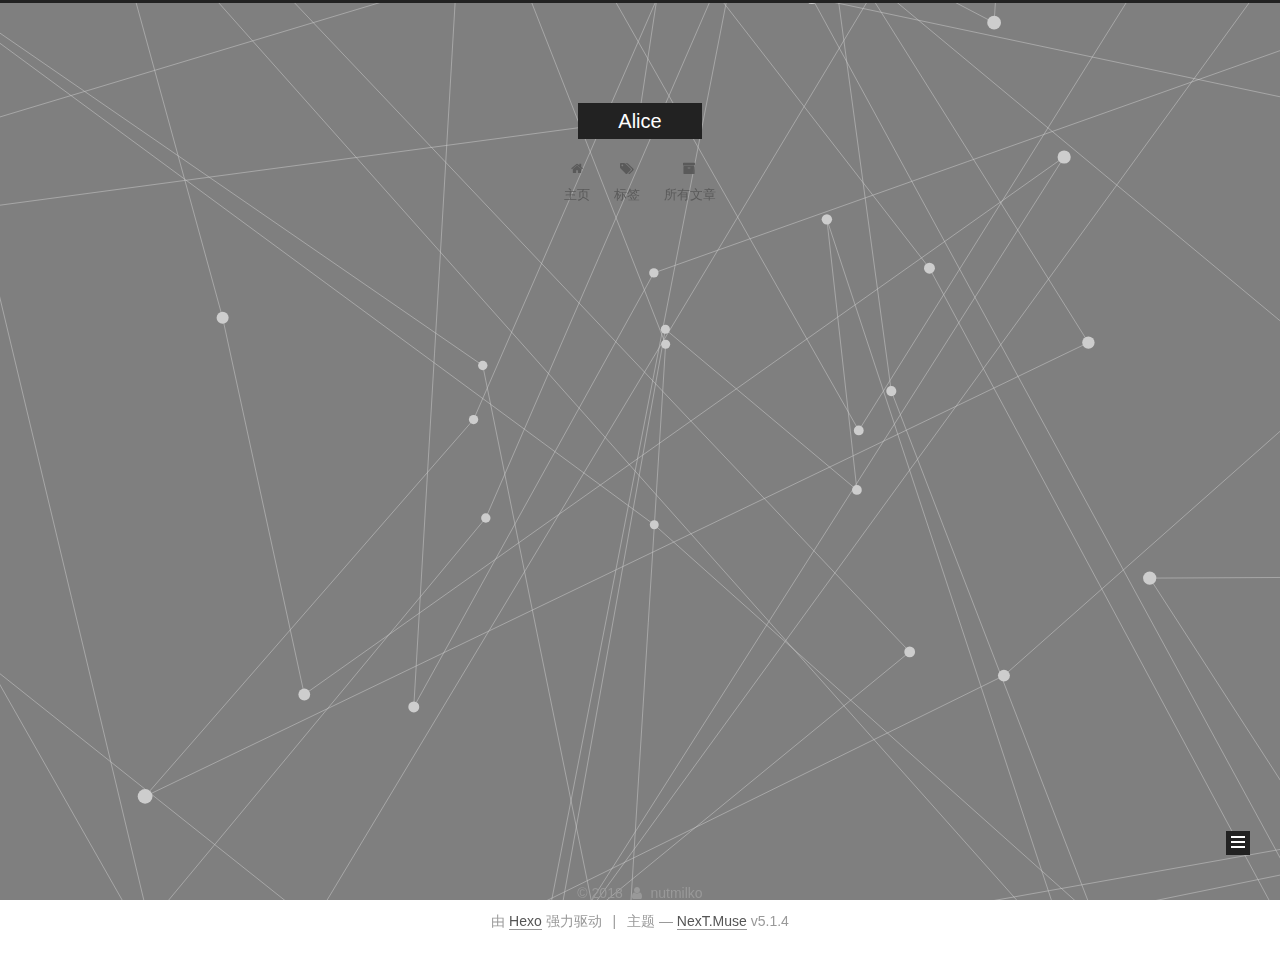
<file: index.html>
<!DOCTYPE html>



  


<html class="theme-next muse use-motion" lang="zh-Hans">
<head>
  <meta charset="UTF-8"/>
<meta http-equiv="X-UA-Compatible" content="IE=edge" />
<meta name="viewport" content="width=device-width, initial-scale=1, maximum-scale=1"/>
<meta name="theme-color" content="#222">









<meta http-equiv="Cache-Control" content="no-transform" />
<meta http-equiv="Cache-Control" content="no-siteapp" />
















  
  
  <link href="/lib/fancybox/source/jquery.fancybox.css?v=2.1.5" rel="stylesheet" type="text/css" />







<link href="/lib/font-awesome/css/font-awesome.min.css?v=4.6.2" rel="stylesheet" type="text/css" />

<link href="/css/main.css?v=5.1.4" rel="stylesheet" type="text/css" />


  <link rel="apple-touch-icon" sizes="180x180" href="/images/apple-touch-icon-next.png?v=5.1.4">


  <link rel="icon" type="image/png" sizes="32x32" href="/images/favicon-32x32-next.png?v=5.1.4">


  <link rel="icon" type="image/png" sizes="16x16" href="/images/favicon-16x16-next.png?v=5.1.4">


  <link rel="mask-icon" href="/images/logo.svg?v=5.1.4" color="#222">





  <meta name="keywords" content="Hexo, NexT" />










<meta name="description" content="坚强勇敢起不来">
<meta property="og:type" content="website">
<meta property="og:title" content="Alice">
<meta property="og:url" content="http://yoursite.com/index.html">
<meta property="og:site_name" content="Alice">
<meta property="og:description" content="坚强勇敢起不来">
<meta property="og:locale" content="zh-Hans">
<meta name="twitter:card" content="summary">
<meta name="twitter:title" content="Alice">
<meta name="twitter:description" content="坚强勇敢起不来">



<script type="text/javascript" id="hexo.configurations">
  var NexT = window.NexT || {};
  var CONFIG = {
    root: '/',
    scheme: 'Muse',
    version: '5.1.4',
    sidebar: {"position":"left","display":"post","offset":12,"b2t":false,"scrollpercent":false,"onmobile":false},
    fancybox: true,
    tabs: true,
    motion: {"enable":true,"async":false,"transition":{"post_block":"fadeIn","post_header":"slideDownIn","post_body":"slideDownIn","coll_header":"slideLeftIn","sidebar":"slideUpIn"}},
    duoshuo: {
      userId: '0',
      author: '博主'
    },
    algolia: {
      applicationID: '',
      apiKey: '',
      indexName: '',
      hits: {"per_page":10},
      labels: {"input_placeholder":"Search for Posts","hits_empty":"We didn't find any results for the search: ${query}","hits_stats":"${hits} results found in ${time} ms"}
    }
  };
</script>



  <link rel="canonical" href="http://yoursite.com/"/>





  <title>Alice</title>
  








</head>

<body itemscope itemtype="http://schema.org/WebPage" lang="zh-Hans">

  
  
    
  

  <div class="container sidebar-position-left 
  page-home">
    <div class="headband"></div>

    <header id="header" class="header" itemscope itemtype="http://schema.org/WPHeader">
      <div class="header-inner"><div class="site-brand-wrapper">
  <div class="site-meta ">
    

    <div class="custom-logo-site-title">
      <a href="/"  class="brand" rel="start">
        <span class="logo-line-before"><i></i></span>
        <span class="site-title">Alice</span>
        <span class="logo-line-after"><i></i></span>
      </a>
    </div>
      
        <p class="site-subtitle"></p>
      
  </div>

  <div class="site-nav-toggle">
    <button>
      <span class="btn-bar"></span>
      <span class="btn-bar"></span>
      <span class="btn-bar"></span>
    </button>
  </div>
</div>

<nav class="site-nav">
  

  
    <ul id="menu" class="menu">
      
        
        <li class="menu-item menu-item-主页">
          <a href="/" rel="section">
            
              <i class="menu-item-icon fa fa-fw fa-home"></i> <br />
            
            主页
          </a>
        </li>
      
        
        <li class="menu-item menu-item-tags">
          <a href="/tags/" rel="section">
            
              <i class="menu-item-icon fa fa-fw fa-tags"></i> <br />
            
            标签
          </a>
        </li>
      
        
        <li class="menu-item menu-item-所有文章">
          <a href="/archives/" rel="section">
            
              <i class="menu-item-icon fa fa-fw fa-archive"></i> <br />
            
            所有文章
          </a>
        </li>
      

      
    </ul>
  

  
</nav>



 </div>
    </header>

    <main id="main" class="main">
      <div class="main-inner">
        <div class="content-wrap">
          <div id="content" class="content">
            
  <section id="posts" class="posts-expand">
    
      

  

  
  
  

  <article class="post post-type-normal" itemscope itemtype="http://schema.org/Article">
  
  
  
  <div class="post-block">
    <link itemprop="mainEntityOfPage" href="http://yoursite.com/2018/03/03/随笔/">

    <span hidden itemprop="author" itemscope itemtype="http://schema.org/Person">
      <meta itemprop="name" content="nutmilko">
      <meta itemprop="description" content="">
      <meta itemprop="image" content="/images/dm.jpg">
    </span>

    <span hidden itemprop="publisher" itemscope itemtype="http://schema.org/Organization">
      <meta itemprop="name" content="Alice">
    </span>

    
      <header class="post-header">

        
        
          <h1 class="post-title" itemprop="name headline">
                
                <a class="post-title-link" href="/2018/03/03/随笔/" itemprop="url">生病</a></h1>
        

        <div class="post-meta">
          <span class="post-time">
            
              <span class="post-meta-item-icon">
                <i class="fa fa-calendar-o"></i>
              </span>
              
                <span class="post-meta-item-text">发表于</span>
              
              <time title="创建于" itemprop="dateCreated datePublished" datetime="2018-03-03T09:34:14+08:00">
                2018-03-03
              </time>
            

            

            
          </span>

          

          
            
          

          
          

          

          

          

        </div>
      </header>
    

    
    
    
    <div class="post-body" itemprop="articleBody">

      
      

      
        
          
            <h1 id="住院"><a href="#住院" class="headerlink" title="住院"></a>住院</h1><p>dm终于耐不住疼痛选择做手术解决毛病。 相信再过不久她就能健康起来了。</p>
<p><font size="4" color="red">但是今早因为她妈妈不陪她去医院导致她生气了<font></font></font></p>
<iframe frameborder="no" border="0" marginwidth="0" marginheight="0" width="330" height="86" src="//music.163.com/outchain/player?type=2&id=410925250&auto=1&height=66"></iframe><iframe frameborder="no" border="0" marginwidth="0" marginheight="0" width="330" height="86" src="//music.163.com/outchain/player?type=2&id=34766208&auto=1&height=66"></iframe>

          
        
      
    </div>
    
    
    

    

    

    

    <footer class="post-footer">
      

      

      

      
      
        <div class="post-eof"></div>
      
    </footer>
  </div>
  
  
  
  </article>


    
  </section>

  


          </div>
          


          

        </div>
        
          
  
  <div class="sidebar-toggle">
    <div class="sidebar-toggle-line-wrap">
      <span class="sidebar-toggle-line sidebar-toggle-line-first"></span>
      <span class="sidebar-toggle-line sidebar-toggle-line-middle"></span>
      <span class="sidebar-toggle-line sidebar-toggle-line-last"></span>
    </div>
  </div>

  <aside id="sidebar" class="sidebar">
    
    <div class="sidebar-inner">

      

      

      <section class="site-overview-wrap sidebar-panel sidebar-panel-active">
        <div class="site-overview">
          <div class="site-author motion-element" itemprop="author" itemscope itemtype="http://schema.org/Person">
            
              <img class="site-author-image" itemprop="image"
                src="/images/dm.jpg"
                alt="nutmilko" />
            
              <p class="site-author-name" itemprop="name">nutmilko</p>
              <p class="site-description motion-element" itemprop="description">坚强勇敢起不来</p>
          </div>

          <nav class="site-state motion-element">

            
              <div class="site-state-item site-state-posts">
              
                <a href="/archives">
              
                  <span class="site-state-item-count">1</span>
                  <span class="site-state-item-name">日志</span>
                </a>
              </div>
            

            

            
              
              
              <div class="site-state-item site-state-tags">
                <a href="/tags/index.html">
                  <span class="site-state-item-count">1</span>
                  <span class="site-state-item-name">标签</span>
                </a>
              </div>
            

          </nav>

          

          

          
          

          
          

          

        </div>
      </section>

      

      

    </div>
  </aside>


        
      </div>
    </main>

    <footer id="footer" class="footer">
      <div class="footer-inner">
        <div class="copyright">&copy; <span itemprop="copyrightYear">2018</span>
  <span class="with-love">
    <i class="fa fa-user"></i>
  </span>
  <span class="author" itemprop="copyrightHolder">nutmilko</span>

  
</div>


  <div class="powered-by">由 <a class="theme-link" target="_blank" href="https://hexo.io">Hexo</a> 强力驱动</div>



  <span class="post-meta-divider">|</span>



  <div class="theme-info">主题 &mdash; <a class="theme-link" target="_blank" href="https://github.com/iissnan/hexo-theme-next">NexT.Muse</a> v5.1.4</div>




        







        
      </div>
    </footer>

    
      <div class="back-to-top">
        <i class="fa fa-arrow-up"></i>
        
      </div>
    

    

  </div>

  

<script type="text/javascript">
  if (Object.prototype.toString.call(window.Promise) !== '[object Function]') {
    window.Promise = null;
  }
</script>









  






  
  







  
  
    <script type="text/javascript" src="/lib/jquery/index.js?v=2.1.3"></script>
  

  
  
    <script type="text/javascript" src="/lib/fastclick/lib/fastclick.min.js?v=1.0.6"></script>
  

  
  
    <script type="text/javascript" src="/lib/jquery_lazyload/jquery.lazyload.js?v=1.9.7"></script>
  

  
  
    <script type="text/javascript" src="/lib/velocity/velocity.min.js?v=1.2.1"></script>
  

  
  
    <script type="text/javascript" src="/lib/velocity/velocity.ui.min.js?v=1.2.1"></script>
  

  
  
    <script type="text/javascript" src="/lib/fancybox/source/jquery.fancybox.pack.js?v=2.1.5"></script>
  

  
  
    <script type="text/javascript" src="/lib/three/three.min.js"></script>
  

  
  
    <script type="text/javascript" src="/lib/three/canvas_lines.min.js"></script>
  


  


  <script type="text/javascript" src="/js/src/utils.js?v=5.1.4"></script>

  <script type="text/javascript" src="/js/src/motion.js?v=5.1.4"></script>



  
  

  

  


  <script type="text/javascript" src="/js/src/bootstrap.js?v=5.1.4"></script>



  


  




	





  





  












  





  

  

  

  
  

  

  

  

</body>
</html>
</file>
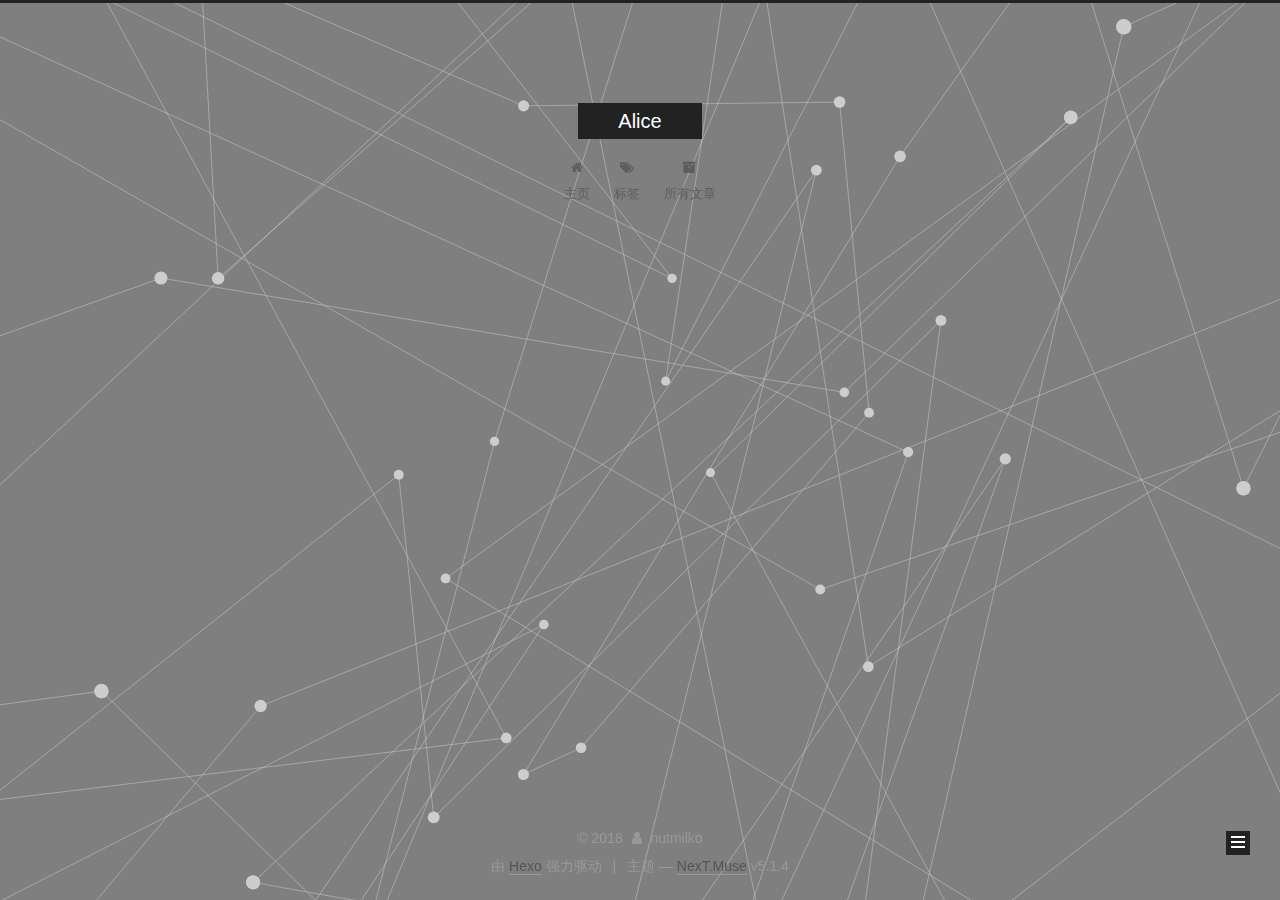
<file: archives/index.html>
<!DOCTYPE html>



  


<html class="theme-next muse use-motion" lang="zh-Hans">
<head>
  <meta charset="UTF-8"/>
<meta http-equiv="X-UA-Compatible" content="IE=edge" />
<meta name="viewport" content="width=device-width, initial-scale=1, maximum-scale=1"/>
<meta name="theme-color" content="#222">









<meta http-equiv="Cache-Control" content="no-transform" />
<meta http-equiv="Cache-Control" content="no-siteapp" />
















  
  
  <link href="/lib/fancybox/source/jquery.fancybox.css?v=2.1.5" rel="stylesheet" type="text/css" />







<link href="/lib/font-awesome/css/font-awesome.min.css?v=4.6.2" rel="stylesheet" type="text/css" />

<link href="/css/main.css?v=5.1.4" rel="stylesheet" type="text/css" />


  <link rel="apple-touch-icon" sizes="180x180" href="/images/apple-touch-icon-next.png?v=5.1.4">


  <link rel="icon" type="image/png" sizes="32x32" href="/images/favicon-32x32-next.png?v=5.1.4">


  <link rel="icon" type="image/png" sizes="16x16" href="/images/favicon-16x16-next.png?v=5.1.4">


  <link rel="mask-icon" href="/images/logo.svg?v=5.1.4" color="#222">





  <meta name="keywords" content="Hexo, NexT" />










<meta name="description" content="坚强勇敢起不来">
<meta property="og:type" content="website">
<meta property="og:title" content="Alice">
<meta property="og:url" content="http://yoursite.com/archives/index.html">
<meta property="og:site_name" content="Alice">
<meta property="og:description" content="坚强勇敢起不来">
<meta property="og:locale" content="zh-Hans">
<meta name="twitter:card" content="summary">
<meta name="twitter:title" content="Alice">
<meta name="twitter:description" content="坚强勇敢起不来">



<script type="text/javascript" id="hexo.configurations">
  var NexT = window.NexT || {};
  var CONFIG = {
    root: '/',
    scheme: 'Muse',
    version: '5.1.4',
    sidebar: {"position":"left","display":"post","offset":12,"b2t":false,"scrollpercent":false,"onmobile":false},
    fancybox: true,
    tabs: true,
    motion: {"enable":true,"async":false,"transition":{"post_block":"fadeIn","post_header":"slideDownIn","post_body":"slideDownIn","coll_header":"slideLeftIn","sidebar":"slideUpIn"}},
    duoshuo: {
      userId: '0',
      author: '博主'
    },
    algolia: {
      applicationID: '',
      apiKey: '',
      indexName: '',
      hits: {"per_page":10},
      labels: {"input_placeholder":"Search for Posts","hits_empty":"We didn't find any results for the search: ${query}","hits_stats":"${hits} results found in ${time} ms"}
    }
  };
</script>



  <link rel="canonical" href="http://yoursite.com/archives/"/>





  <title>归档 | Alice</title>
  








</head>

<body itemscope itemtype="http://schema.org/WebPage" lang="zh-Hans">

  
  
    
  

  <div class="container sidebar-position-left page-archive">
    <div class="headband"></div>

    <header id="header" class="header" itemscope itemtype="http://schema.org/WPHeader">
      <div class="header-inner"><div class="site-brand-wrapper">
  <div class="site-meta ">
    

    <div class="custom-logo-site-title">
      <a href="/"  class="brand" rel="start">
        <span class="logo-line-before"><i></i></span>
        <span class="site-title">Alice</span>
        <span class="logo-line-after"><i></i></span>
      </a>
    </div>
      
        <p class="site-subtitle"></p>
      
  </div>

  <div class="site-nav-toggle">
    <button>
      <span class="btn-bar"></span>
      <span class="btn-bar"></span>
      <span class="btn-bar"></span>
    </button>
  </div>
</div>

<nav class="site-nav">
  

  
    <ul id="menu" class="menu">
      
        
        <li class="menu-item menu-item-主页">
          <a href="/" rel="section">
            
              <i class="menu-item-icon fa fa-fw fa-home"></i> <br />
            
            主页
          </a>
        </li>
      
        
        <li class="menu-item menu-item-tags">
          <a href="/tags/" rel="section">
            
              <i class="menu-item-icon fa fa-fw fa-tags"></i> <br />
            
            标签
          </a>
        </li>
      
        
        <li class="menu-item menu-item-所有文章">
          <a href="/archives/" rel="section">
            
              <i class="menu-item-icon fa fa-fw fa-archive"></i> <br />
            
            所有文章
          </a>
        </li>
      

      
    </ul>
  

  
</nav>



 </div>
    </header>

    <main id="main" class="main">
      <div class="main-inner">
        <div class="content-wrap">
          <div id="content" class="content">
            

  
  
  
  <div class="post-block archive">
    <div id="posts" class="posts-collapse">
      <span class="archive-move-on"></span>

      <span class="archive-page-counter">
        
        
        
          
        
        嗯..! 目前共计 1 篇日志。 继续努力。
      </span>

      

        
        
        

        
          
          <div class="collection-title">
            <h1 class="archive-year" id="archive-year-2018">2018</h1>
          </div>
        
        

        

  <article class="post post-type-normal" itemscope itemtype="http://schema.org/Article">
    <header class="post-header">

      <h2 class="post-title">
        
            <a class="post-title-link" href="/2018/03/03/随笔/" itemprop="url">
              
                <span itemprop="name">生病</span>
              
            </a>
        
      </h2>

      <div class="post-meta">
        <time class="post-time" itemprop="dateCreated"
              datetime="2018-03-03T09:34:14+08:00"
              content="2018-03-03" >
          03-03
        </time>
      </div>

    </header>
  </article>



      

    </div>
  </div>
  
  
  

  



          </div>
          


          

        </div>
        
          
  
  <div class="sidebar-toggle">
    <div class="sidebar-toggle-line-wrap">
      <span class="sidebar-toggle-line sidebar-toggle-line-first"></span>
      <span class="sidebar-toggle-line sidebar-toggle-line-middle"></span>
      <span class="sidebar-toggle-line sidebar-toggle-line-last"></span>
    </div>
  </div>

  <aside id="sidebar" class="sidebar">
    
    <div class="sidebar-inner">

      

      

      <section class="site-overview-wrap sidebar-panel sidebar-panel-active">
        <div class="site-overview">
          <div class="site-author motion-element" itemprop="author" itemscope itemtype="http://schema.org/Person">
            
              <img class="site-author-image" itemprop="image"
                src="/images/dm.jpg"
                alt="nutmilko" />
            
              <p class="site-author-name" itemprop="name">nutmilko</p>
              <p class="site-description motion-element" itemprop="description">坚强勇敢起不来</p>
          </div>

          <nav class="site-state motion-element">

            
              <div class="site-state-item site-state-posts">
              
                <a href="/archives">
              
                  <span class="site-state-item-count">1</span>
                  <span class="site-state-item-name">日志</span>
                </a>
              </div>
            

            

            
              
              
              <div class="site-state-item site-state-tags">
                <a href="/tags/index.html">
                  <span class="site-state-item-count">1</span>
                  <span class="site-state-item-name">标签</span>
                </a>
              </div>
            

          </nav>

          

          

          
          

          
          

          

        </div>
      </section>

      

      

    </div>
  </aside>


        
      </div>
    </main>

    <footer id="footer" class="footer">
      <div class="footer-inner">
        <div class="copyright">&copy; <span itemprop="copyrightYear">2018</span>
  <span class="with-love">
    <i class="fa fa-user"></i>
  </span>
  <span class="author" itemprop="copyrightHolder">nutmilko</span>

  
</div>


  <div class="powered-by">由 <a class="theme-link" target="_blank" href="https://hexo.io">Hexo</a> 强力驱动</div>



  <span class="post-meta-divider">|</span>



  <div class="theme-info">主题 &mdash; <a class="theme-link" target="_blank" href="https://github.com/iissnan/hexo-theme-next">NexT.Muse</a> v5.1.4</div>




        







        
      </div>
    </footer>

    
      <div class="back-to-top">
        <i class="fa fa-arrow-up"></i>
        
      </div>
    

    

  </div>

  

<script type="text/javascript">
  if (Object.prototype.toString.call(window.Promise) !== '[object Function]') {
    window.Promise = null;
  }
</script>









  






  
  







  
  
    <script type="text/javascript" src="/lib/jquery/index.js?v=2.1.3"></script>
  

  
  
    <script type="text/javascript" src="/lib/fastclick/lib/fastclick.min.js?v=1.0.6"></script>
  

  
  
    <script type="text/javascript" src="/lib/jquery_lazyload/jquery.lazyload.js?v=1.9.7"></script>
  

  
  
    <script type="text/javascript" src="/lib/velocity/velocity.min.js?v=1.2.1"></script>
  

  
  
    <script type="text/javascript" src="/lib/velocity/velocity.ui.min.js?v=1.2.1"></script>
  

  
  
    <script type="text/javascript" src="/lib/fancybox/source/jquery.fancybox.pack.js?v=2.1.5"></script>
  

  
  
    <script type="text/javascript" src="/lib/three/three.min.js"></script>
  

  
  
    <script type="text/javascript" src="/lib/three/canvas_lines.min.js"></script>
  


  


  <script type="text/javascript" src="/js/src/utils.js?v=5.1.4"></script>

  <script type="text/javascript" src="/js/src/motion.js?v=5.1.4"></script>



  
  

  

  


  <script type="text/javascript" src="/js/src/bootstrap.js?v=5.1.4"></script>



  


  




	





  





  












  





  

  

  

  
  

  

  

  

</body>
</html>
</file>
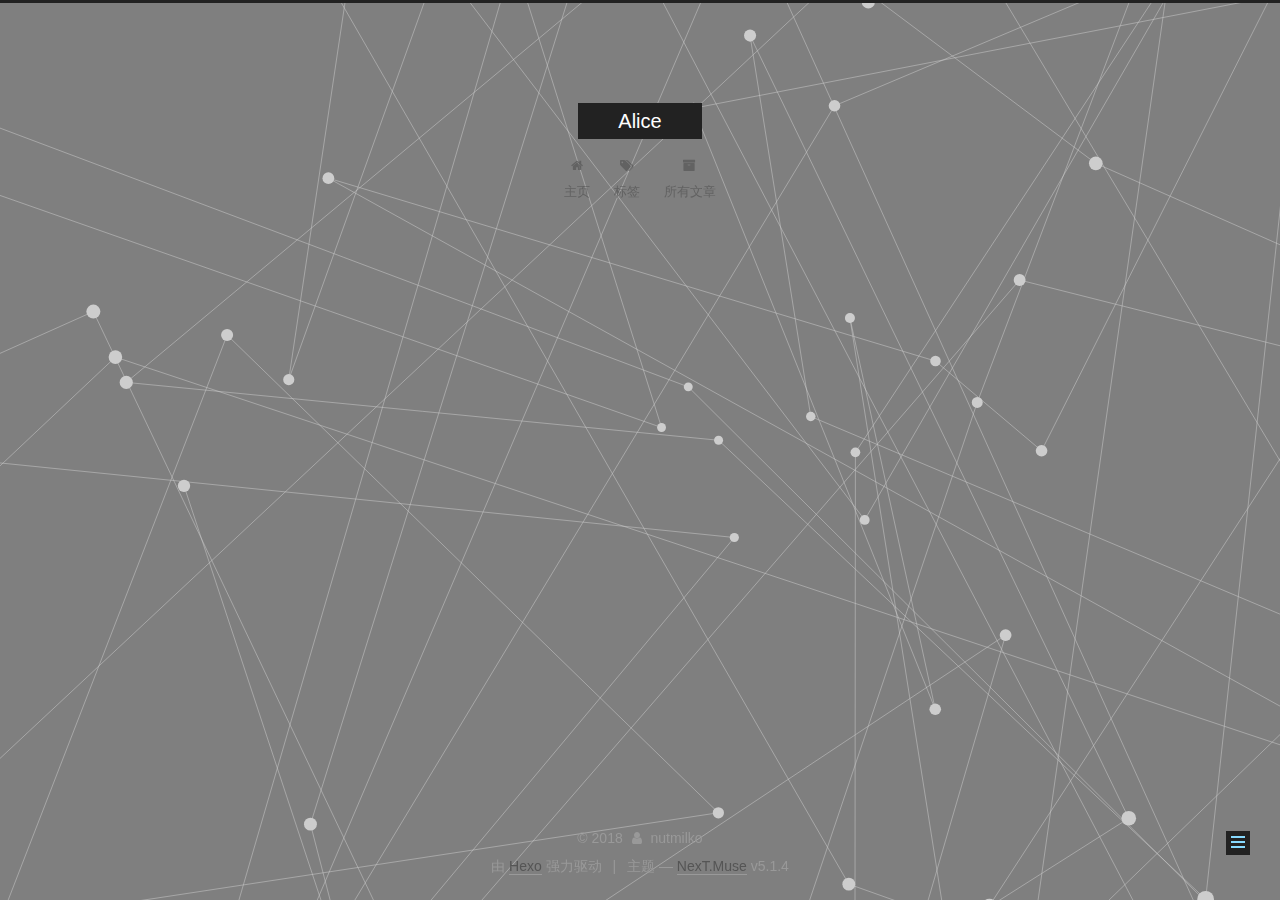
<file: tags/index.html>
<!DOCTYPE html>



  


<html class="theme-next muse use-motion" lang="zh-Hans">
<head>
  <meta charset="UTF-8"/>
<meta http-equiv="X-UA-Compatible" content="IE=edge" />
<meta name="viewport" content="width=device-width, initial-scale=1, maximum-scale=1"/>
<meta name="theme-color" content="#222">









<meta http-equiv="Cache-Control" content="no-transform" />
<meta http-equiv="Cache-Control" content="no-siteapp" />
















  
  
  <link href="/lib/fancybox/source/jquery.fancybox.css?v=2.1.5" rel="stylesheet" type="text/css" />







<link href="/lib/font-awesome/css/font-awesome.min.css?v=4.6.2" rel="stylesheet" type="text/css" />

<link href="/css/main.css?v=5.1.4" rel="stylesheet" type="text/css" />


  <link rel="apple-touch-icon" sizes="180x180" href="/images/apple-touch-icon-next.png?v=5.1.4">


  <link rel="icon" type="image/png" sizes="32x32" href="/images/favicon-32x32-next.png?v=5.1.4">


  <link rel="icon" type="image/png" sizes="16x16" href="/images/favicon-16x16-next.png?v=5.1.4">


  <link rel="mask-icon" href="/images/logo.svg?v=5.1.4" color="#222">





  <meta name="keywords" content="Hexo, NexT" />










<meta name="description" content="坚强勇敢起不来">
<meta property="og:type" content="website">
<meta property="og:title" content="tags">
<meta property="og:url" content="http://yoursite.com/tags/index.html">
<meta property="og:site_name" content="Alice">
<meta property="og:description" content="坚强勇敢起不来">
<meta property="og:locale" content="zh-Hans">
<meta property="og:updated_time" content="2018-03-03T00:34:05.179Z">
<meta name="twitter:card" content="summary">
<meta name="twitter:title" content="tags">
<meta name="twitter:description" content="坚强勇敢起不来">



<script type="text/javascript" id="hexo.configurations">
  var NexT = window.NexT || {};
  var CONFIG = {
    root: '/',
    scheme: 'Muse',
    version: '5.1.4',
    sidebar: {"position":"left","display":"post","offset":12,"b2t":false,"scrollpercent":false,"onmobile":false},
    fancybox: true,
    tabs: true,
    motion: {"enable":true,"async":false,"transition":{"post_block":"fadeIn","post_header":"slideDownIn","post_body":"slideDownIn","coll_header":"slideLeftIn","sidebar":"slideUpIn"}},
    duoshuo: {
      userId: '0',
      author: '博主'
    },
    algolia: {
      applicationID: '',
      apiKey: '',
      indexName: '',
      hits: {"per_page":10},
      labels: {"input_placeholder":"Search for Posts","hits_empty":"We didn't find any results for the search: ${query}","hits_stats":"${hits} results found in ${time} ms"}
    }
  };
</script>



  <link rel="canonical" href="http://yoursite.com/tags/"/>





  <title>tags | Alice</title>
  








</head>

<body itemscope itemtype="http://schema.org/WebPage" lang="zh-Hans">

  
  
    
  

  <div class="container sidebar-position-left page-post-detail">
    <div class="headband"></div>

    <header id="header" class="header" itemscope itemtype="http://schema.org/WPHeader">
      <div class="header-inner"><div class="site-brand-wrapper">
  <div class="site-meta ">
    

    <div class="custom-logo-site-title">
      <a href="/"  class="brand" rel="start">
        <span class="logo-line-before"><i></i></span>
        <span class="site-title">Alice</span>
        <span class="logo-line-after"><i></i></span>
      </a>
    </div>
      
        <p class="site-subtitle"></p>
      
  </div>

  <div class="site-nav-toggle">
    <button>
      <span class="btn-bar"></span>
      <span class="btn-bar"></span>
      <span class="btn-bar"></span>
    </button>
  </div>
</div>

<nav class="site-nav">
  

  
    <ul id="menu" class="menu">
      
        
        <li class="menu-item menu-item-主页">
          <a href="/" rel="section">
            
              <i class="menu-item-icon fa fa-fw fa-home"></i> <br />
            
            主页
          </a>
        </li>
      
        
        <li class="menu-item menu-item-tags">
          <a href="/tags/" rel="section">
            
              <i class="menu-item-icon fa fa-fw fa-tags"></i> <br />
            
            标签
          </a>
        </li>
      
        
        <li class="menu-item menu-item-所有文章">
          <a href="/archives/" rel="section">
            
              <i class="menu-item-icon fa fa-fw fa-archive"></i> <br />
            
            所有文章
          </a>
        </li>
      

      
    </ul>
  

  
</nav>



 </div>
    </header>

    <main id="main" class="main">
      <div class="main-inner">
        <div class="content-wrap">
          <div id="content" class="content">
            

  <div id="posts" class="posts-expand">
    
    
    
    <div class="post-block page">
      <header class="post-header">

	<h1 class="post-title" itemprop="name headline">tags</h1>



</header>

      
      
      
      <div class="post-body">
        
        
          <div class="tag-cloud">
            <div class="tag-cloud-title">
                目前共计 1 个标签
            </div>
            <div class="tag-cloud-tags">
              <a href="/tags/日记/" style="font-size: 12px; color: #ccc">日记</a>
            </div>
          </div>
        
      </div>
      
      
      
    </div>
    
    
    
  </div>


          </div>
          


          

  



        </div>
        
          
  
  <div class="sidebar-toggle">
    <div class="sidebar-toggle-line-wrap">
      <span class="sidebar-toggle-line sidebar-toggle-line-first"></span>
      <span class="sidebar-toggle-line sidebar-toggle-line-middle"></span>
      <span class="sidebar-toggle-line sidebar-toggle-line-last"></span>
    </div>
  </div>

  <aside id="sidebar" class="sidebar">
    
    <div class="sidebar-inner">

      

      

      <section class="site-overview-wrap sidebar-panel sidebar-panel-active">
        <div class="site-overview">
          <div class="site-author motion-element" itemprop="author" itemscope itemtype="http://schema.org/Person">
            
              <img class="site-author-image" itemprop="image"
                src="/images/dm.jpg"
                alt="nutmilko" />
            
              <p class="site-author-name" itemprop="name">nutmilko</p>
              <p class="site-description motion-element" itemprop="description">坚强勇敢起不来</p>
          </div>

          <nav class="site-state motion-element">

            
              <div class="site-state-item site-state-posts">
              
                <a href="/archives">
              
                  <span class="site-state-item-count">1</span>
                  <span class="site-state-item-name">日志</span>
                </a>
              </div>
            

            

            
              
              
              <div class="site-state-item site-state-tags">
                <a href="/tags/index.html">
                  <span class="site-state-item-count">1</span>
                  <span class="site-state-item-name">标签</span>
                </a>
              </div>
            

          </nav>

          

          

          
          

          
          

          

        </div>
      </section>

      

      

    </div>
  </aside>


        
      </div>
    </main>

    <footer id="footer" class="footer">
      <div class="footer-inner">
        <div class="copyright">&copy; <span itemprop="copyrightYear">2018</span>
  <span class="with-love">
    <i class="fa fa-user"></i>
  </span>
  <span class="author" itemprop="copyrightHolder">nutmilko</span>

  
</div>


  <div class="powered-by">由 <a class="theme-link" target="_blank" href="https://hexo.io">Hexo</a> 强力驱动</div>



  <span class="post-meta-divider">|</span>



  <div class="theme-info">主题 &mdash; <a class="theme-link" target="_blank" href="https://github.com/iissnan/hexo-theme-next">NexT.Muse</a> v5.1.4</div>




        







        
      </div>
    </footer>

    
      <div class="back-to-top">
        <i class="fa fa-arrow-up"></i>
        
      </div>
    

    

  </div>

  

<script type="text/javascript">
  if (Object.prototype.toString.call(window.Promise) !== '[object Function]') {
    window.Promise = null;
  }
</script>









  






  
  







  
  
    <script type="text/javascript" src="/lib/jquery/index.js?v=2.1.3"></script>
  

  
  
    <script type="text/javascript" src="/lib/fastclick/lib/fastclick.min.js?v=1.0.6"></script>
  

  
  
    <script type="text/javascript" src="/lib/jquery_lazyload/jquery.lazyload.js?v=1.9.7"></script>
  

  
  
    <script type="text/javascript" src="/lib/velocity/velocity.min.js?v=1.2.1"></script>
  

  
  
    <script type="text/javascript" src="/lib/velocity/velocity.ui.min.js?v=1.2.1"></script>
  

  
  
    <script type="text/javascript" src="/lib/fancybox/source/jquery.fancybox.pack.js?v=2.1.5"></script>
  

  
  
    <script type="text/javascript" src="/lib/three/three.min.js"></script>
  

  
  
    <script type="text/javascript" src="/lib/three/canvas_lines.min.js"></script>
  


  


  <script type="text/javascript" src="/js/src/utils.js?v=5.1.4"></script>

  <script type="text/javascript" src="/js/src/motion.js?v=5.1.4"></script>



  
  

  
  <script type="text/javascript" src="/js/src/scrollspy.js?v=5.1.4"></script>
<script type="text/javascript" src="/js/src/post-details.js?v=5.1.4"></script>



  


  <script type="text/javascript" src="/js/src/bootstrap.js?v=5.1.4"></script>



  


  




	





  





  












  





  

  

  

  
  

  

  

  

</body>
</html>
</file>
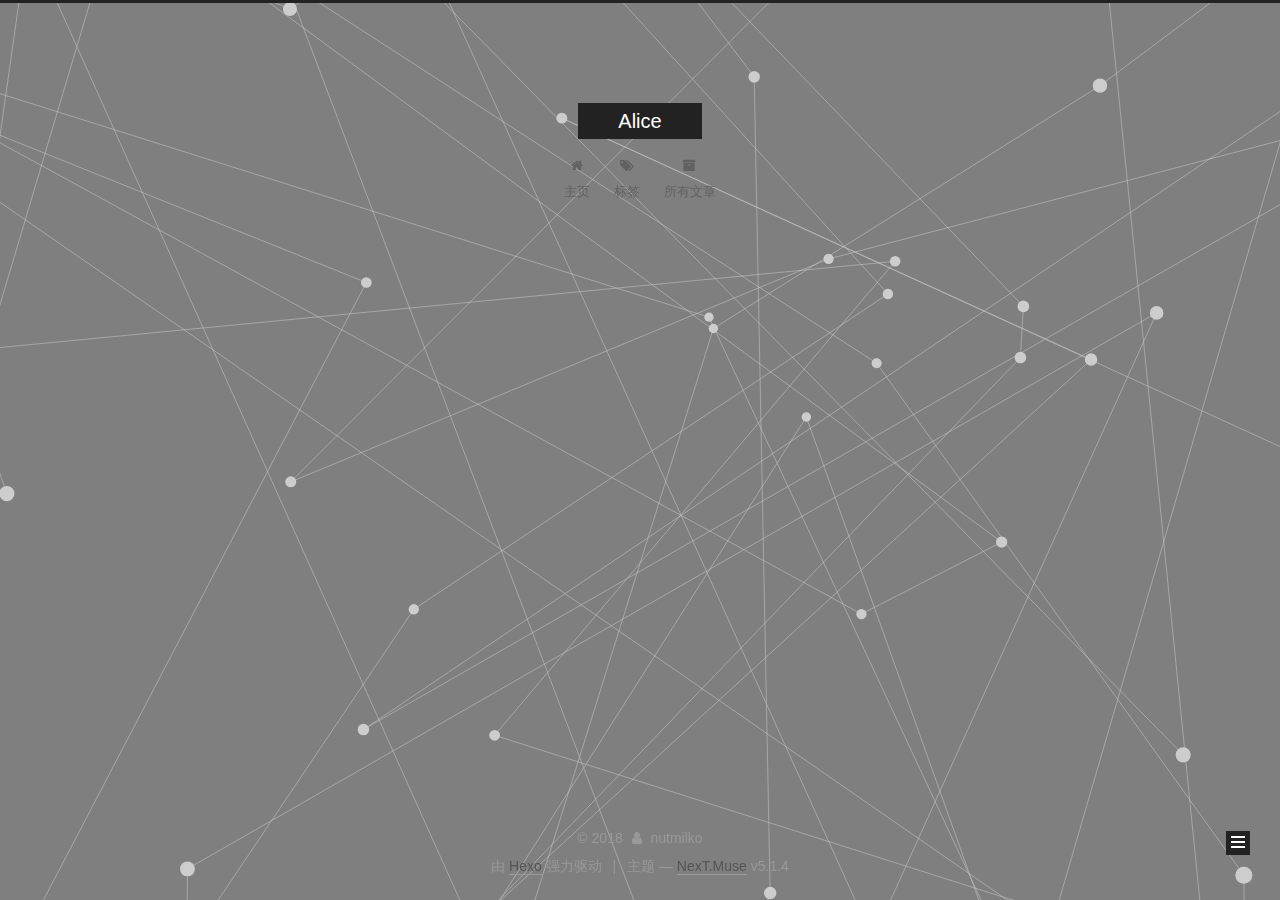
<file: archives/2018/index.html>
<!DOCTYPE html>



  


<html class="theme-next muse use-motion" lang="zh-Hans">
<head>
  <meta charset="UTF-8"/>
<meta http-equiv="X-UA-Compatible" content="IE=edge" />
<meta name="viewport" content="width=device-width, initial-scale=1, maximum-scale=1"/>
<meta name="theme-color" content="#222">









<meta http-equiv="Cache-Control" content="no-transform" />
<meta http-equiv="Cache-Control" content="no-siteapp" />
















  
  
  <link href="/lib/fancybox/source/jquery.fancybox.css?v=2.1.5" rel="stylesheet" type="text/css" />







<link href="/lib/font-awesome/css/font-awesome.min.css?v=4.6.2" rel="stylesheet" type="text/css" />

<link href="/css/main.css?v=5.1.4" rel="stylesheet" type="text/css" />


  <link rel="apple-touch-icon" sizes="180x180" href="/images/apple-touch-icon-next.png?v=5.1.4">


  <link rel="icon" type="image/png" sizes="32x32" href="/images/favicon-32x32-next.png?v=5.1.4">


  <link rel="icon" type="image/png" sizes="16x16" href="/images/favicon-16x16-next.png?v=5.1.4">


  <link rel="mask-icon" href="/images/logo.svg?v=5.1.4" color="#222">





  <meta name="keywords" content="Hexo, NexT" />










<meta name="description" content="坚强勇敢起不来">
<meta property="og:type" content="website">
<meta property="og:title" content="Alice">
<meta property="og:url" content="http://yoursite.com/archives/2018/index.html">
<meta property="og:site_name" content="Alice">
<meta property="og:description" content="坚强勇敢起不来">
<meta property="og:locale" content="zh-Hans">
<meta name="twitter:card" content="summary">
<meta name="twitter:title" content="Alice">
<meta name="twitter:description" content="坚强勇敢起不来">



<script type="text/javascript" id="hexo.configurations">
  var NexT = window.NexT || {};
  var CONFIG = {
    root: '/',
    scheme: 'Muse',
    version: '5.1.4',
    sidebar: {"position":"left","display":"post","offset":12,"b2t":false,"scrollpercent":false,"onmobile":false},
    fancybox: true,
    tabs: true,
    motion: {"enable":true,"async":false,"transition":{"post_block":"fadeIn","post_header":"slideDownIn","post_body":"slideDownIn","coll_header":"slideLeftIn","sidebar":"slideUpIn"}},
    duoshuo: {
      userId: '0',
      author: '博主'
    },
    algolia: {
      applicationID: '',
      apiKey: '',
      indexName: '',
      hits: {"per_page":10},
      labels: {"input_placeholder":"Search for Posts","hits_empty":"We didn't find any results for the search: ${query}","hits_stats":"${hits} results found in ${time} ms"}
    }
  };
</script>



  <link rel="canonical" href="http://yoursite.com/archives/2018/"/>





  <title>归档 | Alice</title>
  








</head>

<body itemscope itemtype="http://schema.org/WebPage" lang="zh-Hans">

  
  
    
  

  <div class="container sidebar-position-left page-archive">
    <div class="headband"></div>

    <header id="header" class="header" itemscope itemtype="http://schema.org/WPHeader">
      <div class="header-inner"><div class="site-brand-wrapper">
  <div class="site-meta ">
    

    <div class="custom-logo-site-title">
      <a href="/"  class="brand" rel="start">
        <span class="logo-line-before"><i></i></span>
        <span class="site-title">Alice</span>
        <span class="logo-line-after"><i></i></span>
      </a>
    </div>
      
        <p class="site-subtitle"></p>
      
  </div>

  <div class="site-nav-toggle">
    <button>
      <span class="btn-bar"></span>
      <span class="btn-bar"></span>
      <span class="btn-bar"></span>
    </button>
  </div>
</div>

<nav class="site-nav">
  

  
    <ul id="menu" class="menu">
      
        
        <li class="menu-item menu-item-主页">
          <a href="/" rel="section">
            
              <i class="menu-item-icon fa fa-fw fa-home"></i> <br />
            
            主页
          </a>
        </li>
      
        
        <li class="menu-item menu-item-tags">
          <a href="/tags/" rel="section">
            
              <i class="menu-item-icon fa fa-fw fa-tags"></i> <br />
            
            标签
          </a>
        </li>
      
        
        <li class="menu-item menu-item-所有文章">
          <a href="/archives/" rel="section">
            
              <i class="menu-item-icon fa fa-fw fa-archive"></i> <br />
            
            所有文章
          </a>
        </li>
      

      
    </ul>
  

  
</nav>



 </div>
    </header>

    <main id="main" class="main">
      <div class="main-inner">
        <div class="content-wrap">
          <div id="content" class="content">
            

  
  
  
  <div class="post-block archive">
    <div id="posts" class="posts-collapse">
      <span class="archive-move-on"></span>

      <span class="archive-page-counter">
        
        
        
          
        
        嗯..! 目前共计 1 篇日志。 继续努力。
      </span>

      

        
        
        

        
          
          <div class="collection-title">
            <h1 class="archive-year" id="archive-year-2018">2018</h1>
          </div>
        
        

        

  <article class="post post-type-normal" itemscope itemtype="http://schema.org/Article">
    <header class="post-header">

      <h2 class="post-title">
        
            <a class="post-title-link" href="/2018/03/03/随笔/" itemprop="url">
              
                <span itemprop="name">生病</span>
              
            </a>
        
      </h2>

      <div class="post-meta">
        <time class="post-time" itemprop="dateCreated"
              datetime="2018-03-03T09:34:14+08:00"
              content="2018-03-03" >
          03-03
        </time>
      </div>

    </header>
  </article>



      

    </div>
  </div>
  
  
  

  



          </div>
          


          

        </div>
        
          
  
  <div class="sidebar-toggle">
    <div class="sidebar-toggle-line-wrap">
      <span class="sidebar-toggle-line sidebar-toggle-line-first"></span>
      <span class="sidebar-toggle-line sidebar-toggle-line-middle"></span>
      <span class="sidebar-toggle-line sidebar-toggle-line-last"></span>
    </div>
  </div>

  <aside id="sidebar" class="sidebar">
    
    <div class="sidebar-inner">

      

      

      <section class="site-overview-wrap sidebar-panel sidebar-panel-active">
        <div class="site-overview">
          <div class="site-author motion-element" itemprop="author" itemscope itemtype="http://schema.org/Person">
            
              <img class="site-author-image" itemprop="image"
                src="/images/dm.jpg"
                alt="nutmilko" />
            
              <p class="site-author-name" itemprop="name">nutmilko</p>
              <p class="site-description motion-element" itemprop="description">坚强勇敢起不来</p>
          </div>

          <nav class="site-state motion-element">

            
              <div class="site-state-item site-state-posts">
              
                <a href="/archives">
              
                  <span class="site-state-item-count">1</span>
                  <span class="site-state-item-name">日志</span>
                </a>
              </div>
            

            

            
              
              
              <div class="site-state-item site-state-tags">
                <a href="/tags/index.html">
                  <span class="site-state-item-count">1</span>
                  <span class="site-state-item-name">标签</span>
                </a>
              </div>
            

          </nav>

          

          

          
          

          
          

          

        </div>
      </section>

      

      

    </div>
  </aside>


        
      </div>
    </main>

    <footer id="footer" class="footer">
      <div class="footer-inner">
        <div class="copyright">&copy; <span itemprop="copyrightYear">2018</span>
  <span class="with-love">
    <i class="fa fa-user"></i>
  </span>
  <span class="author" itemprop="copyrightHolder">nutmilko</span>

  
</div>


  <div class="powered-by">由 <a class="theme-link" target="_blank" href="https://hexo.io">Hexo</a> 强力驱动</div>



  <span class="post-meta-divider">|</span>



  <div class="theme-info">主题 &mdash; <a class="theme-link" target="_blank" href="https://github.com/iissnan/hexo-theme-next">NexT.Muse</a> v5.1.4</div>




        







        
      </div>
    </footer>

    
      <div class="back-to-top">
        <i class="fa fa-arrow-up"></i>
        
      </div>
    

    

  </div>

  

<script type="text/javascript">
  if (Object.prototype.toString.call(window.Promise) !== '[object Function]') {
    window.Promise = null;
  }
</script>









  






  
  







  
  
    <script type="text/javascript" src="/lib/jquery/index.js?v=2.1.3"></script>
  

  
  
    <script type="text/javascript" src="/lib/fastclick/lib/fastclick.min.js?v=1.0.6"></script>
  

  
  
    <script type="text/javascript" src="/lib/jquery_lazyload/jquery.lazyload.js?v=1.9.7"></script>
  

  
  
    <script type="text/javascript" src="/lib/velocity/velocity.min.js?v=1.2.1"></script>
  

  
  
    <script type="text/javascript" src="/lib/velocity/velocity.ui.min.js?v=1.2.1"></script>
  

  
  
    <script type="text/javascript" src="/lib/fancybox/source/jquery.fancybox.pack.js?v=2.1.5"></script>
  

  
  
    <script type="text/javascript" src="/lib/three/three.min.js"></script>
  

  
  
    <script type="text/javascript" src="/lib/three/canvas_lines.min.js"></script>
  


  


  <script type="text/javascript" src="/js/src/utils.js?v=5.1.4"></script>

  <script type="text/javascript" src="/js/src/motion.js?v=5.1.4"></script>



  
  

  

  


  <script type="text/javascript" src="/js/src/bootstrap.js?v=5.1.4"></script>



  


  




	





  





  












  





  

  

  

  
  

  

  

  

</body>
</html>
</file>
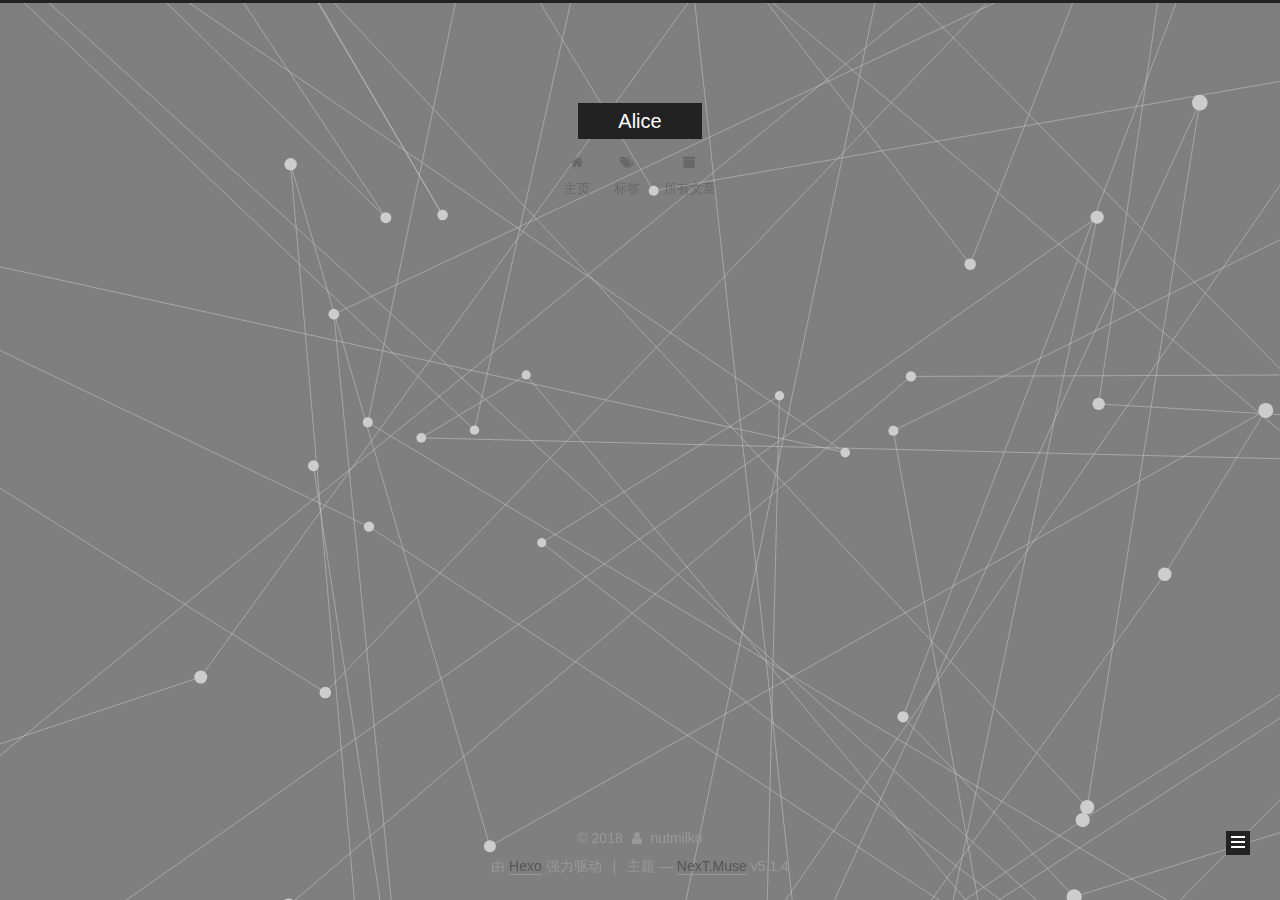
<file: tags/日记/index.html>
<!DOCTYPE html>



  


<html class="theme-next muse use-motion" lang="zh-Hans">
<head>
  <meta charset="UTF-8"/>
<meta http-equiv="X-UA-Compatible" content="IE=edge" />
<meta name="viewport" content="width=device-width, initial-scale=1, maximum-scale=1"/>
<meta name="theme-color" content="#222">









<meta http-equiv="Cache-Control" content="no-transform" />
<meta http-equiv="Cache-Control" content="no-siteapp" />
















  
  
  <link href="/lib/fancybox/source/jquery.fancybox.css?v=2.1.5" rel="stylesheet" type="text/css" />







<link href="/lib/font-awesome/css/font-awesome.min.css?v=4.6.2" rel="stylesheet" type="text/css" />

<link href="/css/main.css?v=5.1.4" rel="stylesheet" type="text/css" />


  <link rel="apple-touch-icon" sizes="180x180" href="/images/apple-touch-icon-next.png?v=5.1.4">


  <link rel="icon" type="image/png" sizes="32x32" href="/images/favicon-32x32-next.png?v=5.1.4">


  <link rel="icon" type="image/png" sizes="16x16" href="/images/favicon-16x16-next.png?v=5.1.4">


  <link rel="mask-icon" href="/images/logo.svg?v=5.1.4" color="#222">





  <meta name="keywords" content="Hexo, NexT" />










<meta name="description" content="坚强勇敢起不来">
<meta property="og:type" content="website">
<meta property="og:title" content="Alice">
<meta property="og:url" content="http://yoursite.com/tags/日记/index.html">
<meta property="og:site_name" content="Alice">
<meta property="og:description" content="坚强勇敢起不来">
<meta property="og:locale" content="zh-Hans">
<meta name="twitter:card" content="summary">
<meta name="twitter:title" content="Alice">
<meta name="twitter:description" content="坚强勇敢起不来">



<script type="text/javascript" id="hexo.configurations">
  var NexT = window.NexT || {};
  var CONFIG = {
    root: '/',
    scheme: 'Muse',
    version: '5.1.4',
    sidebar: {"position":"left","display":"post","offset":12,"b2t":false,"scrollpercent":false,"onmobile":false},
    fancybox: true,
    tabs: true,
    motion: {"enable":true,"async":false,"transition":{"post_block":"fadeIn","post_header":"slideDownIn","post_body":"slideDownIn","coll_header":"slideLeftIn","sidebar":"slideUpIn"}},
    duoshuo: {
      userId: '0',
      author: '博主'
    },
    algolia: {
      applicationID: '',
      apiKey: '',
      indexName: '',
      hits: {"per_page":10},
      labels: {"input_placeholder":"Search for Posts","hits_empty":"We didn't find any results for the search: ${query}","hits_stats":"${hits} results found in ${time} ms"}
    }
  };
</script>



  <link rel="canonical" href="http://yoursite.com/tags/日记/"/>





  <title>标签: 日记 | Alice</title>
  








</head>

<body itemscope itemtype="http://schema.org/WebPage" lang="zh-Hans">

  
  
    
  

  <div class="container sidebar-position-left ">
    <div class="headband"></div>

    <header id="header" class="header" itemscope itemtype="http://schema.org/WPHeader">
      <div class="header-inner"><div class="site-brand-wrapper">
  <div class="site-meta ">
    

    <div class="custom-logo-site-title">
      <a href="/"  class="brand" rel="start">
        <span class="logo-line-before"><i></i></span>
        <span class="site-title">Alice</span>
        <span class="logo-line-after"><i></i></span>
      </a>
    </div>
      
        <p class="site-subtitle"></p>
      
  </div>

  <div class="site-nav-toggle">
    <button>
      <span class="btn-bar"></span>
      <span class="btn-bar"></span>
      <span class="btn-bar"></span>
    </button>
  </div>
</div>

<nav class="site-nav">
  

  
    <ul id="menu" class="menu">
      
        
        <li class="menu-item menu-item-主页">
          <a href="/" rel="section">
            
              <i class="menu-item-icon fa fa-fw fa-home"></i> <br />
            
            主页
          </a>
        </li>
      
        
        <li class="menu-item menu-item-tags">
          <a href="/tags/" rel="section">
            
              <i class="menu-item-icon fa fa-fw fa-tags"></i> <br />
            
            标签
          </a>
        </li>
      
        
        <li class="menu-item menu-item-所有文章">
          <a href="/archives/" rel="section">
            
              <i class="menu-item-icon fa fa-fw fa-archive"></i> <br />
            
            所有文章
          </a>
        </li>
      

      
    </ul>
  

  
</nav>



 </div>
    </header>

    <main id="main" class="main">
      <div class="main-inner">
        <div class="content-wrap">
          <div id="content" class="content">
            

  
  
  
  <div class="post-block tag">

    <div id="posts" class="posts-collapse">
      <div class="collection-title">
        <h1>日记<small>标签</small>
        </h1>
      </div>

      
        

  <article class="post post-type-normal" itemscope itemtype="http://schema.org/Article">
    <header class="post-header">

      <h2 class="post-title">
        
            <a class="post-title-link" href="/2018/03/03/随笔/" itemprop="url">
              
                <span itemprop="name">生病</span>
              
            </a>
        
      </h2>

      <div class="post-meta">
        <time class="post-time" itemprop="dateCreated"
              datetime="2018-03-03T09:34:14+08:00"
              content="2018-03-03" >
          03-03
        </time>
      </div>

    </header>
  </article>


      
    </div>

  </div>
  
  
  

  


          </div>
          


          

        </div>
        
          
  
  <div class="sidebar-toggle">
    <div class="sidebar-toggle-line-wrap">
      <span class="sidebar-toggle-line sidebar-toggle-line-first"></span>
      <span class="sidebar-toggle-line sidebar-toggle-line-middle"></span>
      <span class="sidebar-toggle-line sidebar-toggle-line-last"></span>
    </div>
  </div>

  <aside id="sidebar" class="sidebar">
    
    <div class="sidebar-inner">

      

      

      <section class="site-overview-wrap sidebar-panel sidebar-panel-active">
        <div class="site-overview">
          <div class="site-author motion-element" itemprop="author" itemscope itemtype="http://schema.org/Person">
            
              <img class="site-author-image" itemprop="image"
                src="/images/dm.jpg"
                alt="nutmilko" />
            
              <p class="site-author-name" itemprop="name">nutmilko</p>
              <p class="site-description motion-element" itemprop="description">坚强勇敢起不来</p>
          </div>

          <nav class="site-state motion-element">

            
              <div class="site-state-item site-state-posts">
              
                <a href="/archives">
              
                  <span class="site-state-item-count">1</span>
                  <span class="site-state-item-name">日志</span>
                </a>
              </div>
            

            

            
              
              
              <div class="site-state-item site-state-tags">
                <a href="/tags/index.html">
                  <span class="site-state-item-count">1</span>
                  <span class="site-state-item-name">标签</span>
                </a>
              </div>
            

          </nav>

          

          

          
          

          
          

          

        </div>
      </section>

      

      

    </div>
  </aside>


        
      </div>
    </main>

    <footer id="footer" class="footer">
      <div class="footer-inner">
        <div class="copyright">&copy; <span itemprop="copyrightYear">2018</span>
  <span class="with-love">
    <i class="fa fa-user"></i>
  </span>
  <span class="author" itemprop="copyrightHolder">nutmilko</span>

  
</div>


  <div class="powered-by">由 <a class="theme-link" target="_blank" href="https://hexo.io">Hexo</a> 强力驱动</div>



  <span class="post-meta-divider">|</span>



  <div class="theme-info">主题 &mdash; <a class="theme-link" target="_blank" href="https://github.com/iissnan/hexo-theme-next">NexT.Muse</a> v5.1.4</div>




        







        
      </div>
    </footer>

    
      <div class="back-to-top">
        <i class="fa fa-arrow-up"></i>
        
      </div>
    

    

  </div>

  

<script type="text/javascript">
  if (Object.prototype.toString.call(window.Promise) !== '[object Function]') {
    window.Promise = null;
  }
</script>









  






  
  







  
  
    <script type="text/javascript" src="/lib/jquery/index.js?v=2.1.3"></script>
  

  
  
    <script type="text/javascript" src="/lib/fastclick/lib/fastclick.min.js?v=1.0.6"></script>
  

  
  
    <script type="text/javascript" src="/lib/jquery_lazyload/jquery.lazyload.js?v=1.9.7"></script>
  

  
  
    <script type="text/javascript" src="/lib/velocity/velocity.min.js?v=1.2.1"></script>
  

  
  
    <script type="text/javascript" src="/lib/velocity/velocity.ui.min.js?v=1.2.1"></script>
  

  
  
    <script type="text/javascript" src="/lib/fancybox/source/jquery.fancybox.pack.js?v=2.1.5"></script>
  

  
  
    <script type="text/javascript" src="/lib/three/three.min.js"></script>
  

  
  
    <script type="text/javascript" src="/lib/three/canvas_lines.min.js"></script>
  


  


  <script type="text/javascript" src="/js/src/utils.js?v=5.1.4"></script>

  <script type="text/javascript" src="/js/src/motion.js?v=5.1.4"></script>



  
  

  

  


  <script type="text/javascript" src="/js/src/bootstrap.js?v=5.1.4"></script>



  


  




	





  





  












  





  

  

  

  
  

  

  

  

</body>
</html>
</file>
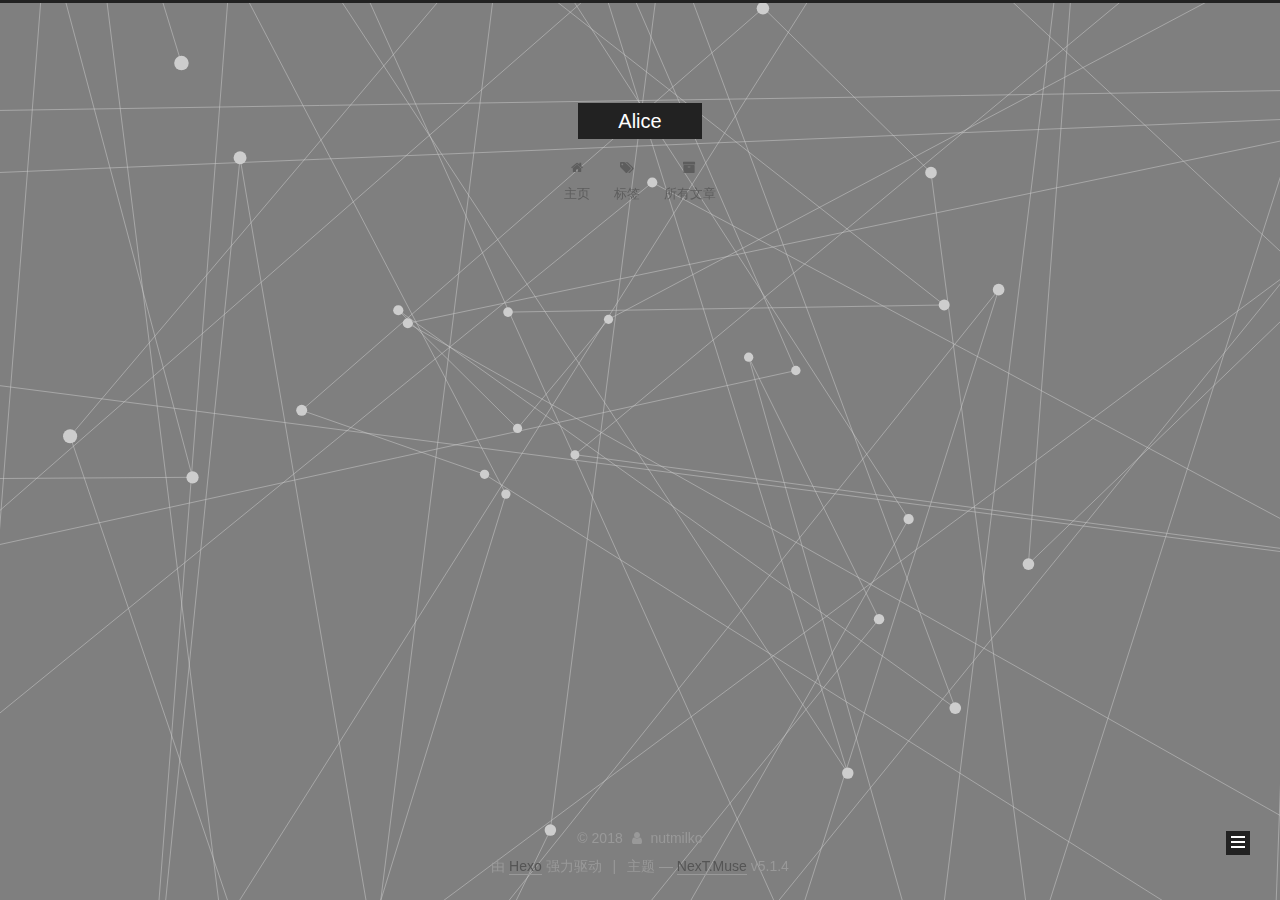
<file: archives/2018/03/index.html>
<!DOCTYPE html>



  


<html class="theme-next muse use-motion" lang="zh-Hans">
<head>
  <meta charset="UTF-8"/>
<meta http-equiv="X-UA-Compatible" content="IE=edge" />
<meta name="viewport" content="width=device-width, initial-scale=1, maximum-scale=1"/>
<meta name="theme-color" content="#222">









<meta http-equiv="Cache-Control" content="no-transform" />
<meta http-equiv="Cache-Control" content="no-siteapp" />
















  
  
  <link href="/lib/fancybox/source/jquery.fancybox.css?v=2.1.5" rel="stylesheet" type="text/css" />







<link href="/lib/font-awesome/css/font-awesome.min.css?v=4.6.2" rel="stylesheet" type="text/css" />

<link href="/css/main.css?v=5.1.4" rel="stylesheet" type="text/css" />


  <link rel="apple-touch-icon" sizes="180x180" href="/images/apple-touch-icon-next.png?v=5.1.4">


  <link rel="icon" type="image/png" sizes="32x32" href="/images/favicon-32x32-next.png?v=5.1.4">


  <link rel="icon" type="image/png" sizes="16x16" href="/images/favicon-16x16-next.png?v=5.1.4">


  <link rel="mask-icon" href="/images/logo.svg?v=5.1.4" color="#222">





  <meta name="keywords" content="Hexo, NexT" />










<meta name="description" content="坚强勇敢起不来">
<meta property="og:type" content="website">
<meta property="og:title" content="Alice">
<meta property="og:url" content="http://yoursite.com/archives/2018/03/index.html">
<meta property="og:site_name" content="Alice">
<meta property="og:description" content="坚强勇敢起不来">
<meta property="og:locale" content="zh-Hans">
<meta name="twitter:card" content="summary">
<meta name="twitter:title" content="Alice">
<meta name="twitter:description" content="坚强勇敢起不来">



<script type="text/javascript" id="hexo.configurations">
  var NexT = window.NexT || {};
  var CONFIG = {
    root: '/',
    scheme: 'Muse',
    version: '5.1.4',
    sidebar: {"position":"left","display":"post","offset":12,"b2t":false,"scrollpercent":false,"onmobile":false},
    fancybox: true,
    tabs: true,
    motion: {"enable":true,"async":false,"transition":{"post_block":"fadeIn","post_header":"slideDownIn","post_body":"slideDownIn","coll_header":"slideLeftIn","sidebar":"slideUpIn"}},
    duoshuo: {
      userId: '0',
      author: '博主'
    },
    algolia: {
      applicationID: '',
      apiKey: '',
      indexName: '',
      hits: {"per_page":10},
      labels: {"input_placeholder":"Search for Posts","hits_empty":"We didn't find any results for the search: ${query}","hits_stats":"${hits} results found in ${time} ms"}
    }
  };
</script>



  <link rel="canonical" href="http://yoursite.com/archives/2018/03/"/>





  <title>归档 | Alice</title>
  








</head>

<body itemscope itemtype="http://schema.org/WebPage" lang="zh-Hans">

  
  
    
  

  <div class="container sidebar-position-left page-archive">
    <div class="headband"></div>

    <header id="header" class="header" itemscope itemtype="http://schema.org/WPHeader">
      <div class="header-inner"><div class="site-brand-wrapper">
  <div class="site-meta ">
    

    <div class="custom-logo-site-title">
      <a href="/"  class="brand" rel="start">
        <span class="logo-line-before"><i></i></span>
        <span class="site-title">Alice</span>
        <span class="logo-line-after"><i></i></span>
      </a>
    </div>
      
        <p class="site-subtitle"></p>
      
  </div>

  <div class="site-nav-toggle">
    <button>
      <span class="btn-bar"></span>
      <span class="btn-bar"></span>
      <span class="btn-bar"></span>
    </button>
  </div>
</div>

<nav class="site-nav">
  

  
    <ul id="menu" class="menu">
      
        
        <li class="menu-item menu-item-主页">
          <a href="/" rel="section">
            
              <i class="menu-item-icon fa fa-fw fa-home"></i> <br />
            
            主页
          </a>
        </li>
      
        
        <li class="menu-item menu-item-tags">
          <a href="/tags/" rel="section">
            
              <i class="menu-item-icon fa fa-fw fa-tags"></i> <br />
            
            标签
          </a>
        </li>
      
        
        <li class="menu-item menu-item-所有文章">
          <a href="/archives/" rel="section">
            
              <i class="menu-item-icon fa fa-fw fa-archive"></i> <br />
            
            所有文章
          </a>
        </li>
      

      
    </ul>
  

  
</nav>



 </div>
    </header>

    <main id="main" class="main">
      <div class="main-inner">
        <div class="content-wrap">
          <div id="content" class="content">
            

  
  
  
  <div class="post-block archive">
    <div id="posts" class="posts-collapse">
      <span class="archive-move-on"></span>

      <span class="archive-page-counter">
        
        
        
          
        
        嗯..! 目前共计 1 篇日志。 继续努力。
      </span>

      

        
        
        

        
          
          <div class="collection-title">
            <h1 class="archive-year" id="archive-year-2018">2018</h1>
          </div>
        
        

        

  <article class="post post-type-normal" itemscope itemtype="http://schema.org/Article">
    <header class="post-header">

      <h2 class="post-title">
        
            <a class="post-title-link" href="/2018/03/03/随笔/" itemprop="url">
              
                <span itemprop="name">生病</span>
              
            </a>
        
      </h2>

      <div class="post-meta">
        <time class="post-time" itemprop="dateCreated"
              datetime="2018-03-03T09:34:14+08:00"
              content="2018-03-03" >
          03-03
        </time>
      </div>

    </header>
  </article>



      

    </div>
  </div>
  
  
  

  



          </div>
          


          

        </div>
        
          
  
  <div class="sidebar-toggle">
    <div class="sidebar-toggle-line-wrap">
      <span class="sidebar-toggle-line sidebar-toggle-line-first"></span>
      <span class="sidebar-toggle-line sidebar-toggle-line-middle"></span>
      <span class="sidebar-toggle-line sidebar-toggle-line-last"></span>
    </div>
  </div>

  <aside id="sidebar" class="sidebar">
    
    <div class="sidebar-inner">

      

      

      <section class="site-overview-wrap sidebar-panel sidebar-panel-active">
        <div class="site-overview">
          <div class="site-author motion-element" itemprop="author" itemscope itemtype="http://schema.org/Person">
            
              <img class="site-author-image" itemprop="image"
                src="/images/dm.jpg"
                alt="nutmilko" />
            
              <p class="site-author-name" itemprop="name">nutmilko</p>
              <p class="site-description motion-element" itemprop="description">坚强勇敢起不来</p>
          </div>

          <nav class="site-state motion-element">

            
              <div class="site-state-item site-state-posts">
              
                <a href="/archives">
              
                  <span class="site-state-item-count">1</span>
                  <span class="site-state-item-name">日志</span>
                </a>
              </div>
            

            

            
              
              
              <div class="site-state-item site-state-tags">
                <a href="/tags/index.html">
                  <span class="site-state-item-count">1</span>
                  <span class="site-state-item-name">标签</span>
                </a>
              </div>
            

          </nav>

          

          

          
          

          
          

          

        </div>
      </section>

      

      

    </div>
  </aside>


        
      </div>
    </main>

    <footer id="footer" class="footer">
      <div class="footer-inner">
        <div class="copyright">&copy; <span itemprop="copyrightYear">2018</span>
  <span class="with-love">
    <i class="fa fa-user"></i>
  </span>
  <span class="author" itemprop="copyrightHolder">nutmilko</span>

  
</div>


  <div class="powered-by">由 <a class="theme-link" target="_blank" href="https://hexo.io">Hexo</a> 强力驱动</div>



  <span class="post-meta-divider">|</span>



  <div class="theme-info">主题 &mdash; <a class="theme-link" target="_blank" href="https://github.com/iissnan/hexo-theme-next">NexT.Muse</a> v5.1.4</div>




        







        
      </div>
    </footer>

    
      <div class="back-to-top">
        <i class="fa fa-arrow-up"></i>
        
      </div>
    

    

  </div>

  

<script type="text/javascript">
  if (Object.prototype.toString.call(window.Promise) !== '[object Function]') {
    window.Promise = null;
  }
</script>









  






  
  







  
  
    <script type="text/javascript" src="/lib/jquery/index.js?v=2.1.3"></script>
  

  
  
    <script type="text/javascript" src="/lib/fastclick/lib/fastclick.min.js?v=1.0.6"></script>
  

  
  
    <script type="text/javascript" src="/lib/jquery_lazyload/jquery.lazyload.js?v=1.9.7"></script>
  

  
  
    <script type="text/javascript" src="/lib/velocity/velocity.min.js?v=1.2.1"></script>
  

  
  
    <script type="text/javascript" src="/lib/velocity/velocity.ui.min.js?v=1.2.1"></script>
  

  
  
    <script type="text/javascript" src="/lib/fancybox/source/jquery.fancybox.pack.js?v=2.1.5"></script>
  

  
  
    <script type="text/javascript" src="/lib/three/three.min.js"></script>
  

  
  
    <script type="text/javascript" src="/lib/three/canvas_lines.min.js"></script>
  


  


  <script type="text/javascript" src="/js/src/utils.js?v=5.1.4"></script>

  <script type="text/javascript" src="/js/src/motion.js?v=5.1.4"></script>



  
  

  

  


  <script type="text/javascript" src="/js/src/bootstrap.js?v=5.1.4"></script>



  


  




	





  





  












  





  

  

  

  
  

  

  

  

</body>
</html>
</file>
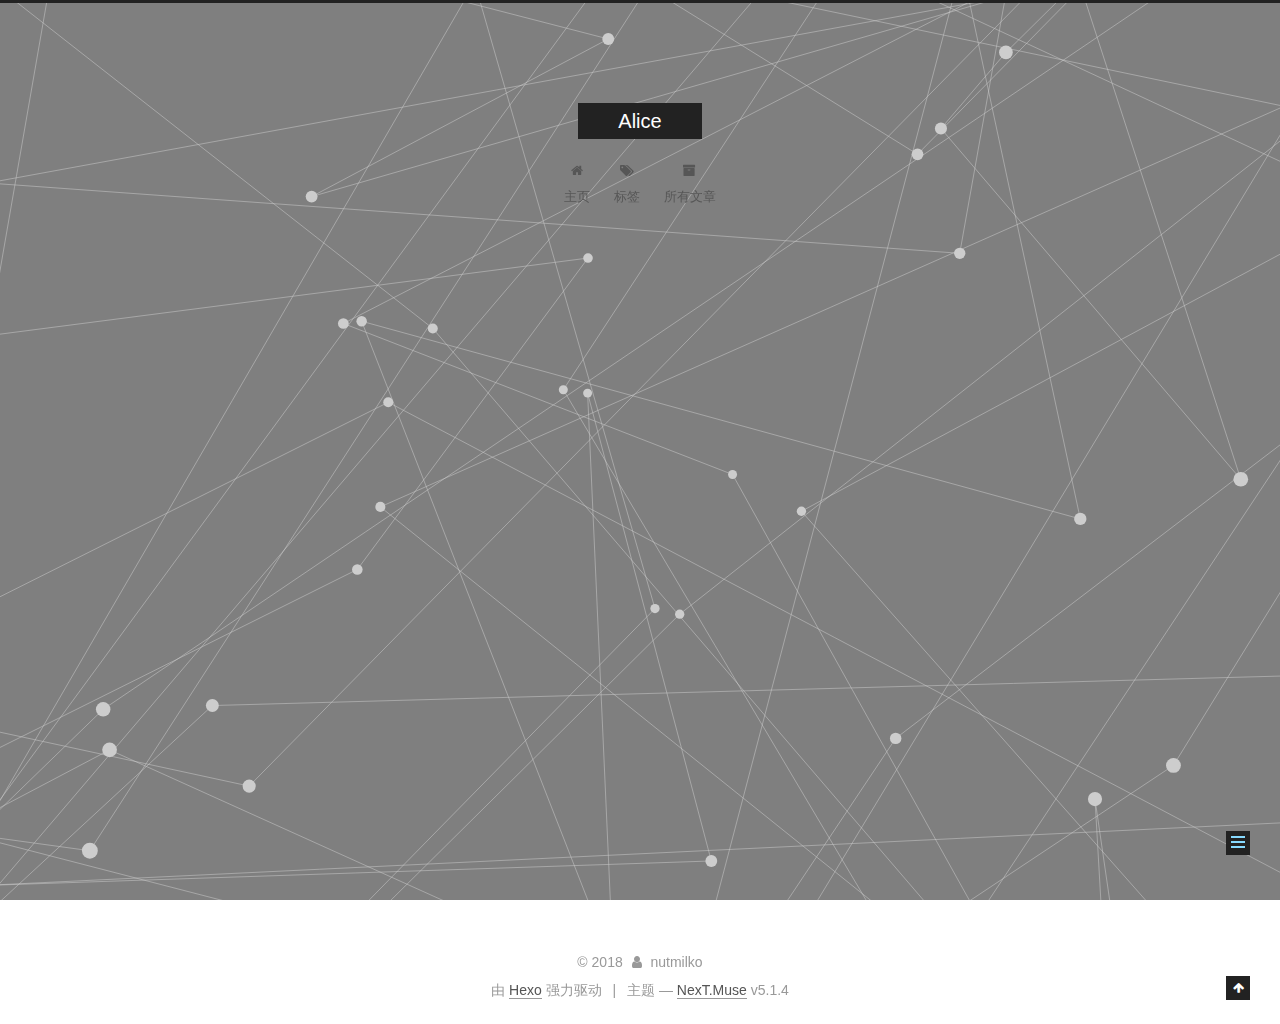
<file: 2018/03/03/随笔/index.html>
<!DOCTYPE html>



  


<html class="theme-next muse use-motion" lang="zh-Hans">
<head>
  <meta charset="UTF-8"/>
<meta http-equiv="X-UA-Compatible" content="IE=edge" />
<meta name="viewport" content="width=device-width, initial-scale=1, maximum-scale=1"/>
<meta name="theme-color" content="#222">









<meta http-equiv="Cache-Control" content="no-transform" />
<meta http-equiv="Cache-Control" content="no-siteapp" />
















  
  
  <link href="/lib/fancybox/source/jquery.fancybox.css?v=2.1.5" rel="stylesheet" type="text/css" />







<link href="/lib/font-awesome/css/font-awesome.min.css?v=4.6.2" rel="stylesheet" type="text/css" />

<link href="/css/main.css?v=5.1.4" rel="stylesheet" type="text/css" />


  <link rel="apple-touch-icon" sizes="180x180" href="/images/apple-touch-icon-next.png?v=5.1.4">


  <link rel="icon" type="image/png" sizes="32x32" href="/images/favicon-32x32-next.png?v=5.1.4">


  <link rel="icon" type="image/png" sizes="16x16" href="/images/favicon-16x16-next.png?v=5.1.4">


  <link rel="mask-icon" href="/images/logo.svg?v=5.1.4" color="#222">





  <meta name="keywords" content="日记," />










<meta name="description" content="住院dm终于耐不住疼痛选择做手术解决毛病。 相信再过不久她就能健康起来了。 但是今早因为她妈妈不陪她去医院导致她生气了">
<meta name="keywords" content="日记">
<meta property="og:type" content="article">
<meta property="og:title" content="生病">
<meta property="og:url" content="http://yoursite.com/2018/03/03/随笔/index.html">
<meta property="og:site_name" content="Alice">
<meta property="og:description" content="住院dm终于耐不住疼痛选择做手术解决毛病。 相信再过不久她就能健康起来了。 但是今早因为她妈妈不陪她去医院导致她生气了">
<meta property="og:locale" content="zh-Hans">
<meta property="og:updated_time" content="2018-03-03T04:00:57.236Z">
<meta name="twitter:card" content="summary">
<meta name="twitter:title" content="生病">
<meta name="twitter:description" content="住院dm终于耐不住疼痛选择做手术解决毛病。 相信再过不久她就能健康起来了。 但是今早因为她妈妈不陪她去医院导致她生气了">



<script type="text/javascript" id="hexo.configurations">
  var NexT = window.NexT || {};
  var CONFIG = {
    root: '/',
    scheme: 'Muse',
    version: '5.1.4',
    sidebar: {"position":"left","display":"post","offset":12,"b2t":false,"scrollpercent":false,"onmobile":false},
    fancybox: true,
    tabs: true,
    motion: {"enable":true,"async":false,"transition":{"post_block":"fadeIn","post_header":"slideDownIn","post_body":"slideDownIn","coll_header":"slideLeftIn","sidebar":"slideUpIn"}},
    duoshuo: {
      userId: '0',
      author: '博主'
    },
    algolia: {
      applicationID: '',
      apiKey: '',
      indexName: '',
      hits: {"per_page":10},
      labels: {"input_placeholder":"Search for Posts","hits_empty":"We didn't find any results for the search: ${query}","hits_stats":"${hits} results found in ${time} ms"}
    }
  };
</script>



  <link rel="canonical" href="http://yoursite.com/2018/03/03/随笔/"/>





  <title>生病 | Alice</title>
  








</head>

<body itemscope itemtype="http://schema.org/WebPage" lang="zh-Hans">

  
  
    
  

  <div class="container sidebar-position-left page-post-detail">
    <div class="headband"></div>

    <header id="header" class="header" itemscope itemtype="http://schema.org/WPHeader">
      <div class="header-inner"><div class="site-brand-wrapper">
  <div class="site-meta ">
    

    <div class="custom-logo-site-title">
      <a href="/"  class="brand" rel="start">
        <span class="logo-line-before"><i></i></span>
        <span class="site-title">Alice</span>
        <span class="logo-line-after"><i></i></span>
      </a>
    </div>
      
        <p class="site-subtitle"></p>
      
  </div>

  <div class="site-nav-toggle">
    <button>
      <span class="btn-bar"></span>
      <span class="btn-bar"></span>
      <span class="btn-bar"></span>
    </button>
  </div>
</div>

<nav class="site-nav">
  

  
    <ul id="menu" class="menu">
      
        
        <li class="menu-item menu-item-主页">
          <a href="/" rel="section">
            
              <i class="menu-item-icon fa fa-fw fa-home"></i> <br />
            
            主页
          </a>
        </li>
      
        
        <li class="menu-item menu-item-tags">
          <a href="/tags/" rel="section">
            
              <i class="menu-item-icon fa fa-fw fa-tags"></i> <br />
            
            标签
          </a>
        </li>
      
        
        <li class="menu-item menu-item-所有文章">
          <a href="/archives/" rel="section">
            
              <i class="menu-item-icon fa fa-fw fa-archive"></i> <br />
            
            所有文章
          </a>
        </li>
      

      
    </ul>
  

  
</nav>



 </div>
    </header>

    <main id="main" class="main">
      <div class="main-inner">
        <div class="content-wrap">
          <div id="content" class="content">
            

  <div id="posts" class="posts-expand">
    

  

  
  
  

  <article class="post post-type-normal" itemscope itemtype="http://schema.org/Article">
  
  
  
  <div class="post-block">
    <link itemprop="mainEntityOfPage" href="http://yoursite.com/2018/03/03/随笔/">

    <span hidden itemprop="author" itemscope itemtype="http://schema.org/Person">
      <meta itemprop="name" content="nutmilko">
      <meta itemprop="description" content="">
      <meta itemprop="image" content="/images/dm.jpg">
    </span>

    <span hidden itemprop="publisher" itemscope itemtype="http://schema.org/Organization">
      <meta itemprop="name" content="Alice">
    </span>

    
      <header class="post-header">

        
        
          <h1 class="post-title" itemprop="name headline">生病</h1>
        

        <div class="post-meta">
          <span class="post-time">
            
              <span class="post-meta-item-icon">
                <i class="fa fa-calendar-o"></i>
              </span>
              
                <span class="post-meta-item-text">发表于</span>
              
              <time title="创建于" itemprop="dateCreated datePublished" datetime="2018-03-03T09:34:14+08:00">
                2018-03-03
              </time>
            

            

            
          </span>

          

          
            
          

          
          

          

          

          

        </div>
      </header>
    

    
    
    
    <div class="post-body" itemprop="articleBody">

      
      

      
        <h1 id="住院"><a href="#住院" class="headerlink" title="住院"></a>住院</h1><p>dm终于耐不住疼痛选择做手术解决毛病。 相信再过不久她就能健康起来了。</p>
<p><font size="4" color="red">但是今早因为她妈妈不陪她去医院导致她生气了<font></font></font></p>
<iframe frameborder="no" border="0" marginwidth="0" marginheight="0" width="330" height="86" src="//music.163.com/outchain/player?type=2&id=410925250&auto=1&height=66"></iframe><iframe frameborder="no" border="0" marginwidth="0" marginheight="0" width="330" height="86" src="//music.163.com/outchain/player?type=2&id=34766208&auto=1&height=66"></iframe>

      
    </div>
    
    
    

    

    

    

    <footer class="post-footer">
      
        <div class="post-tags">
          
            <a href="/tags/日记/" rel="tag"># 日记</a>
          
        </div>
      

      
      
      

      

      
      
    </footer>
  </div>
  
  
  
  </article>



    <div class="post-spread">
      
    </div>
  </div>


          </div>
          


          

  



        </div>
        
          
  
  <div class="sidebar-toggle">
    <div class="sidebar-toggle-line-wrap">
      <span class="sidebar-toggle-line sidebar-toggle-line-first"></span>
      <span class="sidebar-toggle-line sidebar-toggle-line-middle"></span>
      <span class="sidebar-toggle-line sidebar-toggle-line-last"></span>
    </div>
  </div>

  <aside id="sidebar" class="sidebar">
    
    <div class="sidebar-inner">

      

      
        <ul class="sidebar-nav motion-element">
          <li class="sidebar-nav-toc sidebar-nav-active" data-target="post-toc-wrap">
            文章目录
          </li>
          <li class="sidebar-nav-overview" data-target="site-overview-wrap">
            站点概览
          </li>
        </ul>
      

      <section class="site-overview-wrap sidebar-panel">
        <div class="site-overview">
          <div class="site-author motion-element" itemprop="author" itemscope itemtype="http://schema.org/Person">
            
              <img class="site-author-image" itemprop="image"
                src="/images/dm.jpg"
                alt="nutmilko" />
            
              <p class="site-author-name" itemprop="name">nutmilko</p>
              <p class="site-description motion-element" itemprop="description">坚强勇敢起不来</p>
          </div>

          <nav class="site-state motion-element">

            
              <div class="site-state-item site-state-posts">
              
                <a href="/archives">
              
                  <span class="site-state-item-count">1</span>
                  <span class="site-state-item-name">日志</span>
                </a>
              </div>
            

            

            
              
              
              <div class="site-state-item site-state-tags">
                <a href="/tags/index.html">
                  <span class="site-state-item-count">1</span>
                  <span class="site-state-item-name">标签</span>
                </a>
              </div>
            

          </nav>

          

          

          
          

          
          

          

        </div>
      </section>

      
      <!--noindex-->
        <section class="post-toc-wrap motion-element sidebar-panel sidebar-panel-active">
          <div class="post-toc">

            
              
            

            
              <div class="post-toc-content"><ol class="nav"><li class="nav-item nav-level-1"><a class="nav-link" href="#住院"><span class="nav-number">1.</span> <span class="nav-text">住院</span></a></li></ol></div>
            

          </div>
        </section>
      <!--/noindex-->
      

      

    </div>
  </aside>


        
      </div>
    </main>

    <footer id="footer" class="footer">
      <div class="footer-inner">
        <div class="copyright">&copy; <span itemprop="copyrightYear">2018</span>
  <span class="with-love">
    <i class="fa fa-user"></i>
  </span>
  <span class="author" itemprop="copyrightHolder">nutmilko</span>

  
</div>


  <div class="powered-by">由 <a class="theme-link" target="_blank" href="https://hexo.io">Hexo</a> 强力驱动</div>



  <span class="post-meta-divider">|</span>



  <div class="theme-info">主题 &mdash; <a class="theme-link" target="_blank" href="https://github.com/iissnan/hexo-theme-next">NexT.Muse</a> v5.1.4</div>




        







        
      </div>
    </footer>

    
      <div class="back-to-top">
        <i class="fa fa-arrow-up"></i>
        
      </div>
    

    

  </div>

  

<script type="text/javascript">
  if (Object.prototype.toString.call(window.Promise) !== '[object Function]') {
    window.Promise = null;
  }
</script>









  






  
  







  
  
    <script type="text/javascript" src="/lib/jquery/index.js?v=2.1.3"></script>
  

  
  
    <script type="text/javascript" src="/lib/fastclick/lib/fastclick.min.js?v=1.0.6"></script>
  

  
  
    <script type="text/javascript" src="/lib/jquery_lazyload/jquery.lazyload.js?v=1.9.7"></script>
  

  
  
    <script type="text/javascript" src="/lib/velocity/velocity.min.js?v=1.2.1"></script>
  

  
  
    <script type="text/javascript" src="/lib/velocity/velocity.ui.min.js?v=1.2.1"></script>
  

  
  
    <script type="text/javascript" src="/lib/fancybox/source/jquery.fancybox.pack.js?v=2.1.5"></script>
  

  
  
    <script type="text/javascript" src="/lib/three/three.min.js"></script>
  

  
  
    <script type="text/javascript" src="/lib/three/canvas_lines.min.js"></script>
  


  


  <script type="text/javascript" src="/js/src/utils.js?v=5.1.4"></script>

  <script type="text/javascript" src="/js/src/motion.js?v=5.1.4"></script>



  
  

  
  <script type="text/javascript" src="/js/src/scrollspy.js?v=5.1.4"></script>
<script type="text/javascript" src="/js/src/post-details.js?v=5.1.4"></script>



  


  <script type="text/javascript" src="/js/src/bootstrap.js?v=5.1.4"></script>



  


  




	





  





  












  





  

  

  

  
  

  

  

  

</body>
</html>
</file>
<file: css/main.css>
/* normalize.css v3.0.2 | MIT License | git.io/normalize */
html {
  font-family: sans-serif; /* 1 */
  -ms-text-size-adjust: 100%; /* 2 */
  -webkit-text-size-adjust: 100%; /* 2 */
}
body {
  margin: 0;
}
article,
aside,
details,
figcaption,
figure,
footer,
header,
hgroup,
main,
menu,
nav,
section,
summary {
  display: block;
}
audio,
canvas,
progress,
video {
  display: inline-block; /* 1 */
  vertical-align: baseline; /* 2 */
}
audio:not([controls]) {
  display: none;
  height: 0;
}
[hidden],
template {
  display: none;
}
a {
  background-color: transparent;
}
a:active,
a:hover {
  outline: 0;
}
abbr[title] {
  border-bottom: 1px dotted;
}
b,
strong {
  font-weight: bold;
}
dfn {
  font-style: italic;
}
h1 {
  font-size: 2em;
  margin: 0.67em 0;
}
mark {
  background: #ff0;
  color: #000;
}
small {
  font-size: 80%;
}
sub,
sup {
  font-size: 75%;
  line-height: 0;
  position: relative;
  vertical-align: baseline;
}
sup {
  top: -0.5em;
}
sub {
  bottom: -0.25em;
}
img {
  border: 0;
}
svg:not(:root) {
  overflow: hidden;
}
figure {
  margin: 1em 40px;
}
hr {
  -moz-box-sizing: content-box;
  box-sizing: content-box;
  height: 0;
}
pre {
  overflow: auto;
}
code,
kbd,
pre,
samp {
  font-family: monospace, monospace;
  font-size: 1em;
}
button,
input,
optgroup,
select,
textarea {
  color: inherit; /* 1 */
  font: inherit; /* 2 */
  margin: 0; /* 3 */
}
button {
  overflow: visible;
}
button,
select {
  text-transform: none;
}
button,
html input[type="button"],
input[type="reset"],
input[type="submit"] {
  -webkit-appearance: button; /* 2 */
  cursor: pointer; /* 3 */
}
button[disabled],
html input[disabled] {
  cursor: default;
}
button::-moz-focus-inner,
input::-moz-focus-inner {
  border: 0;
  padding: 0;
}
input {
  line-height: normal;
}
input[type="checkbox"],
input[type="radio"] {
  box-sizing: border-box; /* 1 */
  padding: 0; /* 2 */
}
input[type="number"]::-webkit-inner-spin-button,
input[type="number"]::-webkit-outer-spin-button {
  height: auto;
}
input[type="search"] {
  -webkit-appearance: textfield; /* 1 */
  -moz-box-sizing: content-box;
  -webkit-box-sizing: content-box; /* 2 */
  box-sizing: content-box;
}
input[type="search"]::-webkit-search-cancel-button,
input[type="search"]::-webkit-search-decoration {
  -webkit-appearance: none;
}
fieldset {
  border: 1px solid #c0c0c0;
  margin: 0 2px;
  padding: 0.35em 0.625em 0.75em;
}
legend {
  border: 0; /* 1 */
  padding: 0; /* 2 */
}
textarea {
  overflow: auto;
}
optgroup {
  font-weight: bold;
}
table {
  border-collapse: collapse;
  border-spacing: 0;
}
td,
th {
  padding: 0;
}
::selection {
  background: #262a30;
  color: #fff;
}
body {
  position: relative;
  font-family: 'Lato', "PingFang SC", "Microsoft YaHei", sans-serif;
  font-size: 14px;
  line-height: 2;
  color: #555;
  background: #fff;
}
@media (max-width: 767px) {
  body {
    padding-right: 0 !important;
  }
}
@media (min-width: 768px) and (max-width: 991px) {
  body {
    padding-right: 0 !important;
  }
}
@media (min-width: 1600px) {
  body {
    font-size: 16px;
  }
}
h1,
h2,
h3,
h4,
h5,
h6 {
  margin: 0;
  padding: 0;
  font-weight: bold;
  line-height: 1.5;
  font-family: 'Lato', "PingFang SC", "Microsoft YaHei", sans-serif;
}
h2,
h3,
h4,
h5,
h6 {
  margin: 20px 0 15px;
}
h1 {
  font-size: 22px;
}
@media (max-width: 767px) {
  h1 {
    font-size: 18px;
  }
}
h2 {
  font-size: 20px;
}
@media (max-width: 767px) {
  h2 {
    font-size: 16px;
  }
}
h3 {
  font-size: 18px;
}
@media (max-width: 767px) {
  h3 {
    font-size: 14px;
  }
}
h4 {
  font-size: 16px;
}
@media (max-width: 767px) {
  h4 {
    font-size: 12px;
  }
}
h5 {
  font-size: 14px;
}
@media (max-width: 767px) {
  h5 {
    font-size: 10px;
  }
}
h6 {
  font-size: 12px;
}
@media (max-width: 767px) {
  h6 {
    font-size: 8px;
  }
}
p {
  margin: 0 0 20px 0;
}
a {
  color: #555;
  text-decoration: none;
  outline: none;
  border-bottom: 1px solid #999;
  word-wrap: break-word;
}
a:hover {
  color: #222;
  border-bottom-color: #222;
}
blockquote {
  margin: 0;
  padding: 0;
}
img {
  display: block;
  margin: auto;
  max-width: 100%;
  height: auto;
}
hr {
  margin: 40px 0;
  height: 3px;
  border: none;
  background-color: #ddd;
  background-image: repeating-linear-gradient(-45deg, #fff, #fff 4px, transparent 4px, transparent 8px);
}
blockquote {
  padding: 0 15px;
  color: #666;
  border-left: 4px solid #ddd;
}
blockquote cite::before {
  content: "-";
  padding: 0 5px;
}
dt {
  font-weight: 700;
}
dd {
  margin: 0;
  padding: 0;
}
kbd {
  border: 1px solid #ccc;
  border-radius: 0.2em;
  box-shadow: 0.1em 0.1em 0.2em rgba(0,0,0,0.1);
  background-color: #f9f9f9;
  font-family: inherit;
  background-image: -webkit-linear-gradient(top, #eee, #fff, #eee);
  padding: 0.1em 0.3em;
  white-space: nowrap;
}
.text-left {
  text-align: left;
}
.text-center {
  text-align: center;
}
.text-right {
  text-align: right;
}
.text-justify {
  text-align: justify;
}
.text-nowrap {
  white-space: nowrap;
}
.text-lowercase {
  text-transform: lowercase;
}
.text-uppercase {
  text-transform: uppercase;
}
.text-capitalize {
  text-transform: capitalize;
}
.center-block {
  display: block;
  margin-left: auto;
  margin-right: auto;
}
.clearfix:before,
.clearfix:after {
  content: " ";
  display: table;
}
.clearfix:after {
  clear: both;
}
.pullquote {
  width: 45%;
}
.pullquote.left {
  float: left;
  margin-left: 5px;
  margin-right: 10px;
}
.pullquote.right {
  float: right;
  margin-left: 10px;
  margin-right: 5px;
}
.affix.affix.affix {
  position: fixed;
}
.translation {
  margin-top: -20px;
  font-size: 14px;
  color: #999;
}
.scrollbar-measure {
  width: 100px;
  height: 100px;
  overflow: scroll;
  position: absolute;
  top: -9999px;
}
.use-motion .motion-element {
  opacity: 0;
}
table {
  margin: 20px 0;
  width: 100%;
  border-collapse: collapse;
  border-spacing: 0;
  border: 1px solid #ddd;
  font-size: 14px;
  table-layout: fixed;
  word-wrap: break-all;
}
table>tbody>tr:nth-of-type(odd) {
  background-color: #f9f9f9;
}
table>tbody>tr:hover {
  background-color: #f5f5f5;
}
caption,
th,
td {
  padding: 8px;
  text-align: left;
  vertical-align: middle;
  font-weight: normal;
}
th,
td {
  border-bottom: 3px solid #ddd;
  border-right: 1px solid #eee;
}
th {
  padding-bottom: 10px;
  font-weight: 700;
}
td {
  border-bottom-width: 1px;
}
html,
body {
  height: 100%;
}
.container {
  position: relative;
  min-height: 100%;
}
.header-inner {
  margin: 0 auto;
  padding: 100px 0 70px;
  width: 700px;
}
@media (min-width: 1600px) {
  .container .header-inner {
    width: 900px;
  }
}
.main {
  padding-bottom: 150px;
}
.main-inner {
  margin: 0 auto;
  width: 700px;
}
@media (min-width: 1600px) {
  .container .main-inner {
    width: 900px;
  }
}
.footer {
  position: absolute;
  left: 0;
  bottom: 0;
  width: 100%;
  min-height: 50px;
}
.footer-inner {
  box-sizing: border-box;
  margin: 20px auto;
  width: 700px;
}
@media (min-width: 1600px) {
  .container .footer-inner {
    width: 900px;
  }
}
pre,
.highlight {
  overflow: auto;
  margin: 20px 0;
  padding: 0;
  font-size: 13px;
  color: #4d4d4c;
  background: #f7f7f7;
  line-height: 1.6;
}
pre,
code {
  font-family: consolas, Menlo, "PingFang SC", "Microsoft YaHei", monospace;
}
code {
  padding: 2px 4px;
  word-wrap: break-word;
  color: #555;
  background: #eee;
  border-radius: 3px;
  font-size: 13px;
}
pre {
  padding: 10px;
}
pre code {
  padding: 0;
  color: #4d4d4c;
  background: none;
  text-shadow: none;
}
.highlight {
  border-radius: 1px;
}
.highlight pre {
  border: none;
  margin: 0;
  padding: 10px 0;
}
.highlight table {
  margin: 0;
  width: auto;
  border: none;
}
.highlight td {
  border: none;
  padding: 0;
}
.highlight figcaption {
  font-size: 1em;
  color: #4d4d4c;
  line-height: 1em;
  margin-bottom: 1em;
}
.highlight figcaption:before,
.highlight figcaption:after {
  content: " ";
  display: table;
}
.highlight figcaption:after {
  clear: both;
}
.highlight figcaption a {
  float: right;
  color: #4d4d4c;
}
.highlight figcaption a:hover {
  border-bottom-color: #4d4d4c;
}
.highlight .gutter pre {
  padding-left: 10px;
  padding-right: 10px;
  color: #869194;
  text-align: right;
  background-color: #eff2f3;
}
.highlight .code pre {
  width: 100%;
  padding-left: 10px;
  padding-right: 10px;
  background-color: #f7f7f7;
}
.highlight .line {
  height: 20px;
}
.gutter {
  -webkit-user-select: none;
  -moz-user-select: none;
  -ms-user-select: none;
  user-select: none;
}
.gist table {
  width: auto;
}
.gist table td {
  border: none;
}
pre .deletion {
  background: #fdd;
}
pre .addition {
  background: #dfd;
}
pre .meta {
  color: #8959a8;
}
pre .comment {
  color: #8e908c;
}
pre .variable,
pre .attribute,
pre .tag,
pre .regexp,
pre .ruby .constant,
pre .xml .tag .title,
pre .xml .pi,
pre .xml .doctype,
pre .html .doctype,
pre .css .id,
pre .css .class,
pre .css .pseudo {
  color: #c82829;
}
pre .number,
pre .preprocessor,
pre .built_in,
pre .literal,
pre .params,
pre .constant,
pre .command {
  color: #f5871f;
}
pre .ruby .class .title,
pre .css .rules .attribute,
pre .string,
pre .value,
pre .inheritance,
pre .header,
pre .ruby .symbol,
pre .xml .cdata,
pre .special,
pre .number,
pre .formula {
  color: #718c00;
}
pre .title,
pre .css .hexcolor {
  color: #3e999f;
}
pre .function,
pre .python .decorator,
pre .python .title,
pre .ruby .function .title,
pre .ruby .title .keyword,
pre .perl .sub,
pre .javascript .title,
pre .coffeescript .title {
  color: #4271ae;
}
pre .keyword,
pre .javascript .function {
  color: #8959a8;
}
.full-image.full-image.full-image.full-image {
  border: none;
  max-width: 100%;
  width: auto;
  margin: 20px auto 25px;
}
@media (min-width: 992px) {
  .full-image.full-image.full-image.full-image {
    max-width: none;
    width: 110%;
    margin: 25px -5%;
  }
}
.blockquote-center,
.page-home .post-type-quote blockquote,
.page-post-detail .post-type-quote blockquote {
  position: relative;
  margin: 40px 0;
  padding: 0;
  border-left: none;
  text-align: center;
}
.blockquote-center::before,
.page-home .post-type-quote blockquote::before,
.page-post-detail .post-type-quote blockquote::before,
.blockquote-center::after,
.page-home .post-type-quote blockquote::after,
.page-post-detail .post-type-quote blockquote::after {
  position: absolute;
  content: ' ';
  display: block;
  width: 100%;
  height: 24px;
  opacity: 0.2;
  background-repeat: no-repeat;
  background-position: 0 -6px;
  background-size: 22px 22px;
}
.blockquote-center::before,
.page-home .post-type-quote blockquote::before,
.page-post-detail .post-type-quote blockquote::before {
  top: -20px;
  background-image: url("../images/quote-l.svg");
  border-top: 1px solid #ccc;
}
.blockquote-center::after,
.page-home .post-type-quote blockquote::after,
.page-post-detail .post-type-quote blockquote::after {
  bottom: -20px;
  background-image: url("../images/quote-r.svg");
  border-bottom: 1px solid #ccc;
  background-position: 100% 8px;
}
.blockquote-center p,
.page-home .post-type-quote blockquote p,
.page-post-detail .post-type-quote blockquote p,
.blockquote-center div,
.page-home .post-type-quote blockquote div,
.page-post-detail .post-type-quote blockquote div {
  text-align: center;
}
.post .post-body .group-picture img {
  box-sizing: border-box;
  padding: 0 3px;
  border: none;
}
.post .group-picture-row {
  overflow: hidden;
  margin-top: 6px;
}
.post .group-picture-row:first-child {
  margin-top: 0;
}
.post .group-picture-column {
  float: left;
}
.page-post-detail .post-body .group-picture-column {
  float: none;
  margin-top: 10px;
  width: auto !important;
}
.page-post-detail .post-body .group-picture-column img {
  margin: 0 auto;
}
.page-archive .group-picture-container {
  overflow: hidden;
}
.page-archive .group-picture-row {
  float: left;
}
.page-archive .group-picture-row:first-child {
  margin-top: 6px;
}
.page-archive .group-picture-column {
  max-width: 150px;
  max-height: 150px;
}
.post-body .note {
  position: relative;
  padding: 15px;
  margin-bottom: 20px;
  border: 1px solid #eee;
  border-left-width: 5px;
  border-radius: 3px;
}
.post-body .note h2,
.post-body .note h3,
.post-body .note h4,
.post-body .note h5,
.post-body .note h6 {
  margin-top: 0;
  margin-bottom: 0;
  border-bottom: initial;
  padding-top: 0 !important;
}
.post-body .note p:first-child,
.post-body .note ul:first-child,
.post-body .note ol:first-child,
.post-body .note table:first-child,
.post-body .note pre:first-child,
.post-body .note blockquote:first-child {
  margin-top: 0;
}
.post-body .note p:last-child,
.post-body .note ul:last-child,
.post-body .note ol:last-child,
.post-body .note table:last-child,
.post-body .note pre:last-child,
.post-body .note blockquote:last-child {
  margin-bottom: 0;
}
.post-body .note.default {
  border-left-color: #777;
}
.post-body .note.default h2,
.post-body .note.default h3,
.post-body .note.default h4,
.post-body .note.default h5,
.post-body .note.default h6 {
  color: #777;
}
.post-body .note.primary {
  border-left-color: #6f42c1;
}
.post-body .note.primary h2,
.post-body .note.primary h3,
.post-body .note.primary h4,
.post-body .note.primary h5,
.post-body .note.primary h6 {
  color: #6f42c1;
}
.post-body .note.info {
  border-left-color: #428bca;
}
.post-body .note.info h2,
.post-body .note.info h3,
.post-body .note.info h4,
.post-body .note.info h5,
.post-body .note.info h6 {
  color: #428bca;
}
.post-body .note.success {
  border-left-color: #5cb85c;
}
.post-body .note.success h2,
.post-body .note.success h3,
.post-body .note.success h4,
.post-body .note.success h5,
.post-body .note.success h6 {
  color: #5cb85c;
}
.post-body .note.warning {
  border-left-color: #f0ad4e;
}
.post-body .note.warning h2,
.post-body .note.warning h3,
.post-body .note.warning h4,
.post-body .note.warning h5,
.post-body .note.warning h6 {
  color: #f0ad4e;
}
.post-body .note.danger {
  border-left-color: #d9534f;
}
.post-body .note.danger h2,
.post-body .note.danger h3,
.post-body .note.danger h4,
.post-body .note.danger h5,
.post-body .note.danger h6 {
  color: #d9534f;
}
.post-body .label {
  display: inline;
  padding: 0 2px;
  white-space: nowrap;
}
.post-body .label.default {
  background-color: #f0f0f0;
}
.post-body .label.primary {
  background-color: #efe6f7;
}
.post-body .label.info {
  background-color: #e5f2f8;
}
.post-body .label.success {
  background-color: #e7f4e9;
}
.post-body .label.warning {
  background-color: #fcf6e1;
}
.post-body .label.danger {
  background-color: #fae8eb;
}
.post-body .tabs {
  position: relative;
  display: block;
  margin-bottom: 20px;
  padding-top: 10px;
}
.post-body .tabs ul.nav-tabs {
  margin: 0;
  padding: 0;
  display: flex;
  margin-bottom: -1px;
}
@media (max-width: 413px) {
  .post-body .tabs ul.nav-tabs {
    display: block;
    margin-bottom: 5px;
  }
}
.post-body .tabs ul.nav-tabs li.tab {
  list-style-type: none !important;
  margin: 0 0.25em 0 0;
  border-top: 3px solid transparent;
  border-left: 1px solid transparent;
  border-right: 1px solid transparent;
}
@media (max-width: 413px) {
  .post-body .tabs ul.nav-tabs li.tab {
    margin: initial;
    border-top: 1px solid transparent;
    border-left: 3px solid transparent;
    border-right: 1px solid transparent;
    border-bottom: 1px solid transparent;
  }
}
.post-body .tabs ul.nav-tabs li.tab a {
  outline: 0;
  border-bottom: initial;
  display: block;
  line-height: 1.8em;
  padding: 0.25em 0.75em;
  transition-duration: 0.2s;
  transition-timing-function: ease-out;
  transition-delay: 0s;
}
.post-body .tabs ul.nav-tabs li.tab a i {
  width: 1.285714285714286em;
}
.post-body .tabs ul.nav-tabs li.tab.active {
  border-top: 3px solid #fc6423;
  border-left: 1px solid #ddd;
  border-right: 1px solid #ddd;
  background-color: #fff;
}
@media (max-width: 413px) {
  .post-body .tabs ul.nav-tabs li.tab.active {
    border-top: 1px solid #ddd;
    border-left: 3px solid #fc6423;
    border-right: 1px solid #ddd;
    border-bottom: 1px solid #ddd;
  }
}
.post-body .tabs ul.nav-tabs li.tab.active a {
  cursor: default;
  color: #555;
}
.post-body .tabs .tab-content {
  background-color: #fff;
}
.post-body .tabs .tab-content .tab-pane {
  border: 1px solid #ddd;
  padding: 20px 20px 0 20px;
}
.post-body .tabs .tab-content .tab-pane:not(.active) {
  display: none !important;
}
.post-body .tabs .tab-content .tab-pane.active {
  display: block !important;
}
.btn {
  display: inline-block;
  padding: 0 20px;
  font-size: 14px;
  color: #fff;
  background: #222;
  border: 2px solid #222;
  text-decoration: none;
  border-radius: 0;
  transition-property: background-color;
  transition-duration: 0.2s;
  transition-timing-function: ease-in-out;
  transition-delay: 0s;
  line-height: 2;
}
.btn:hover {
  border-color: #222;
  color: #222;
  background: #fff;
}
.btn +.btn {
  margin: 0 0 8px 8px;
}
.btn .fa-fw {
  width: 1.285714285714286em;
  text-align: left;
}
.btn-bar {
  display: block;
  width: 22px;
  height: 2px;
  background: #555;
  border-radius: 1px;
}
.btn-bar+.btn-bar {
  margin-top: 4px;
}
.pagination {
  margin: 120px 0 40px;
  text-align: center;
  border-top: 1px solid #eee;
}
.page-number-basic,
.pagination .prev,
.pagination .next,
.pagination .page-number,
.pagination .space {
  display: inline-block;
  position: relative;
  top: -1px;
  margin: 0 10px;
  padding: 0 11px;
}
@media (max-width: 767px) {
  .page-number-basic,
  .pagination .prev,
  .pagination .next,
  .pagination .page-number,
  .pagination .space {
    margin: 0 5px;
  }
}
.pagination .prev,
.pagination .next,
.pagination .page-number {
  border-bottom: 0;
  border-top: 1px solid #eee;
  transition-property: border-color;
  transition-duration: 0.2s;
  transition-timing-function: ease-in-out;
  transition-delay: 0s;
}
.pagination .prev:hover,
.pagination .next:hover,
.pagination .page-number:hover {
  border-top-color: #222;
}
.pagination .space {
  padding: 0;
  margin: 0;
}
.pagination .prev {
  margin-left: 0;
}
.pagination .next {
  margin-right: 0;
}
.pagination .page-number.current {
  color: #fff;
  background: #ccc;
  border-top-color: #ccc;
}
@media (max-width: 767px) {
  .pagination {
    border-top: none;
  }
  .pagination .prev,
  .pagination .next,
  .pagination .page-number {
    margin-bottom: 10px;
    border-top: 0;
    border-bottom: 1px solid #eee;
    padding: 0 10px;
  }
  .pagination .prev:hover,
  .pagination .next:hover,
  .pagination .page-number:hover {
    border-bottom-color: #222;
  }
}
.comments {
  margin: 60px 20px 0;
}
.tag-cloud {
  text-align: center;
}
.tag-cloud a {
  display: inline-block;
  margin: 10px;
}
.back-to-top {
  box-sizing: border-box;
  position: fixed;
  bottom: -100px;
  right: 30px;
  z-index: 1050;
  padding: 0 6px;
  width: 24px;
  background: #222;
  font-size: 12px;
  opacity: 1;
  color: #fff;
  cursor: pointer;
  text-align: center;
  -webkit-transform: translateZ(0);
  transition-property: bottom;
  transition-duration: 0.2s;
  transition-timing-function: ease-in-out;
  transition-delay: 0s;
}
@media (min-width: 768px) and (max-width: 991px) {
  .back-to-top {
    display: none !important;
  }
}
@media (max-width: 767px) {
  .back-to-top {
    display: none !important;
  }
}
.back-to-top.back-to-top-on {
  bottom: 19px;
}
.header {
  background: transparent;
}
.header-inner {
  position: relative;
}
.headband {
  height: 3px;
  background: #222;
}
.site-meta {
  margin: 0;
  text-align: center;
}
@media (max-width: 767px) {
  .site-meta {
    text-align: center;
  }
}
.brand {
  position: relative;
  display: inline-block;
  padding: 0 40px;
  color: #fff;
  background: #222;
  border-bottom: none;
}
.brand:hover {
  color: #fff;
}
.logo {
  display: inline-block;
  margin-right: 5px;
  line-height: 36px;
  vertical-align: top;
}
.site-title {
  display: inline-block;
  vertical-align: top;
  line-height: 36px;
  font-size: 20px;
  font-weight: normal;
  font-family: 'Lato', "PingFang SC", "Microsoft YaHei", sans-serif;
}
.site-subtitle {
  margin-top: 10px;
  font-size: 13px;
  color: #999;
}
.use-motion .brand {
  opacity: 0;
}
.use-motion .logo,
.use-motion .site-title,
.use-motion .site-subtitle {
  opacity: 0;
  position: relative;
  top: -10px;
}
.site-nav-toggle {
  display: none;
  position: absolute;
  top: 10px;
  left: 10px;
}
@media (max-width: 767px) {
  .site-nav-toggle {
    display: block;
  }
}
.site-nav-toggle button {
  margin-top: 2px;
  padding: 9px 10px;
  background: transparent;
  border: none;
}
@media (max-width: 767px) {
  .site-nav {
    display: none;
    margin: 0 -10px;
    padding: 0 10px;
    clear: both;
    border-top: 1px solid #ddd;
  }
}
@media (min-width: 768px) and (max-width: 991px) {
  .site-nav {
    display: block !important;
  }
}
@media (min-width: 992px) {
  .site-nav {
    display: block !important;
  }
}
.menu {
  margin-top: 20px;
  padding-left: 0;
  text-align: center;
}
.menu .menu-item {
  display: inline-block;
  margin: 0 10px;
  list-style: none;
}
@media screen and (max-width: 767px) {
  .menu .menu-item {
    margin-top: 10px;
  }
}
.menu .menu-item a {
  display: block;
  font-size: 13px;
  line-height: inherit;
  border-bottom: 1px solid transparent;
  transition-property: border-color;
  transition-duration: 0.2s;
  transition-timing-function: ease-in-out;
  transition-delay: 0s;
}
.menu .menu-item a:hover {
  border-bottom-color: #222;
}
.menu .menu-item .fa {
  margin-right: 5px;
}
.use-motion .menu-item {
  opacity: 0;
}
.post-body {
  font-family: 'Lato', "PingFang SC", "Microsoft YaHei", sans-serif;
}
@media (max-width: 767px) {
  .post-body {
    word-break: break-word;
  }
}
.post-body .fancybox img {
  display: block !important;
  margin: 0 auto;
  cursor: pointer;
  cursor: zoom-in;
  cursor: -webkit-zoom-in;
}
.post-body .image-caption,
.post-body .figure .caption {
  margin: -20px auto 15px;
  text-align: center;
  font-size: 14px;
  color: #999;
  font-weight: bold;
  line-height: 1;
}
.post-sticky-flag {
  display: inline-block;
  font-size: 16px;
  -ms-transform: rotate(30deg);
  -webkit-transform: rotate(30deg);
  -moz-transform: rotate(30deg);
  -ms-transform: rotate(30deg);
  -o-transform: rotate(30deg);
  transform: rotate(30deg);
}
.use-motion .post-block,
.use-motion .pagination,
.use-motion .comments {
  opacity: 0;
}
.use-motion .post-header {
  opacity: 0;
}
.use-motion .post-body {
  opacity: 0;
}
.use-motion .collection-title {
  opacity: 0;
}
.posts-expand {
  padding-top: 40px;
}
@media (max-width: 767px) {
  .posts-expand {
    margin: 0 20px;
  }
  .post-body pre .gutter pre {
    padding-right: 10px;
  }
  .post-body .highlight {
    margin-left: 0px;
    margin-right: 0px;
    padding: 0;
  }
  .post-body .highlight .gutter pre {
    padding-right: 10px;
  }
}
@media (min-width: 992px) {
  .posts-expand .post-body {
    text-align: justify;
  }
}
.posts-expand .post-body h2,
.posts-expand .post-body h3,
.posts-expand .post-body h4,
.posts-expand .post-body h5,
.posts-expand .post-body h6 {
  padding-top: 10px;
}
.posts-expand .post-body h2 .header-anchor,
.posts-expand .post-body h3 .header-anchor,
.posts-expand .post-body h4 .header-anchor,
.posts-expand .post-body h5 .header-anchor,
.posts-expand .post-body h6 .header-anchor {
  float: right;
  margin-left: 10px;
  color: #ccc;
  border-bottom-style: none;
  visibility: hidden;
}
.posts-expand .post-body h2 .header-anchor:hover,
.posts-expand .post-body h3 .header-anchor:hover,
.posts-expand .post-body h4 .header-anchor:hover,
.posts-expand .post-body h5 .header-anchor:hover,
.posts-expand .post-body h6 .header-anchor:hover {
  color: inherit;
}
.posts-expand .post-body h2:hover .header-anchor,
.posts-expand .post-body h3:hover .header-anchor,
.posts-expand .post-body h4:hover .header-anchor,
.posts-expand .post-body h5:hover .header-anchor,
.posts-expand .post-body h6:hover .header-anchor {
  visibility: visible;
}
.posts-expand .post-body ul li {
  list-style: circle;
}
.posts-expand .post-body img {
  box-sizing: border-box;
  margin: auto;
  padding: 3px;
  border: 1px solid #ddd;
}
.posts-expand .post-body .fancybox img {
  margin: 0 auto 25px;
}
@media (max-width: 767px) {
  .posts-collapse {
    margin: 0 20px;
  }
  .posts-collapse .post-title,
  .posts-collapse .post-meta {
    display: block;
    width: auto;
    text-align: left;
  }
}
.posts-collapse {
  position: relative;
  z-index: 1010;
  margin-left: 55px;
}
.posts-collapse::after {
  content: " ";
  position: absolute;
  top: 20px;
  left: 0;
  margin-left: -2px;
  width: 4px;
  height: 100%;
  background: #f5f5f5;
  z-index: -1;
}
@media (max-width: 767px) {
  .posts-collapse {
    margin: 0 20px;
  }
}
.posts-collapse .collection-title {
  position: relative;
  margin: 60px 0;
}
.posts-collapse .collection-title h1,
.posts-collapse .collection-title h2 {
  margin-left: 20px;
}
.posts-collapse .collection-title small {
  color: #bbb;
  margin-left: 5px;
}
.posts-collapse .collection-title::before {
  content: " ";
  position: absolute;
  left: 0;
  top: 50%;
  margin-left: -4px;
  margin-top: -4px;
  width: 8px;
  height: 8px;
  background: #bbb;
  border-radius: 50%;
}
.posts-collapse .post {
  margin: 30px 0;
}
.posts-collapse .post-header {
  position: relative;
  transition-duration: 0.2s;
  transition-timing-function: ease-in-out;
  transition-delay: 0s;
  transition-property: border;
  border-bottom: 1px dashed #ccc;
}
.posts-collapse .post-header::before {
  content: " ";
  position: absolute;
  left: 0;
  top: 12px;
  width: 6px;
  height: 6px;
  margin-left: -4px;
  background: #bbb;
  border-radius: 50%;
  border: 1px solid #fff;
  transition-duration: 0.2s;
  transition-timing-function: ease-in-out;
  transition-delay: 0s;
  transition-property: background;
}
.posts-collapse .post-header:hover {
  border-bottom-color: #666;
}
.posts-collapse .post-header:hover::before {
  background: #222;
}
.posts-collapse .post-meta {
  position: absolute;
  font-size: 12px;
  left: 20px;
  top: 5px;
}
.posts-collapse .post-comments-count {
  display: none;
}
.posts-collapse .post-title {
  margin-left: 60px;
  font-size: 16px;
  font-weight: normal;
  line-height: inherit;
}
.posts-collapse .post-title::after {
  margin-left: 3px;
  opacity: 0.6;
}
.posts-collapse .post-title a {
  color: #666;
  border-bottom: none;
}
.page-home .post-type-quote .post-header,
.page-post-detail .post-type-quote .post-header,
.page-home .post-type-quote .post-tags,
.page-post-detail .post-type-quote .post-tags {
  display: none;
}
.posts-expand .post-title {
  text-align: center;
  word-break: break-word;
  font-weight: 400;
}
.posts-expand .post-title-link {
  display: inline-block;
  position: relative;
  color: #555;
  border-bottom: none;
  line-height: 1.2;
  vertical-align: top;
}
.posts-expand .post-title-link::before {
  content: "";
  position: absolute;
  width: 100%;
  height: 2px;
  bottom: 0;
  left: 0;
  background-color: #000;
  visibility: hidden;
  -webkit-transform: scaleX(0);
  -moz-transform: scaleX(0);
  -ms-transform: scaleX(0);
  -o-transform: scaleX(0);
  transform: scaleX(0);
  transition-duration: 0.2s;
  transition-timing-function: ease-in-out;
  transition-delay: 0s;
}
.posts-expand .post-title-link:hover::before {
  visibility: visible;
  -webkit-transform: scaleX(1);
  -moz-transform: scaleX(1);
  -ms-transform: scaleX(1);
  -o-transform: scaleX(1);
  transform: scaleX(1);
}
.posts-expand .post-title-link .fa {
  font-size: 16px;
}
.posts-expand .post-meta {
  margin: 3px 0 60px 0;
  color: #999;
  font-family: 'Lato', "PingFang SC", "Microsoft YaHei", sans-serif;
  font-size: 12px;
  text-align: center;
}
.posts-expand .post-meta .post-category-list {
  display: inline-block;
  margin: 0;
  padding: 3px;
}
.posts-expand .post-meta .post-category-list-link {
  color: #999;
}
.posts-expand .post-meta .post-description {
  font-size: 14px;
  margin-top: 2px;
}
.post-meta-divider {
  margin: 0 0.5em;
}
.post-meta-item-icon {
  margin-right: 3px;
}
@media (min-width: 768px) and (max-width: 991px) {
  .post-meta-item-icon {
    display: inline-block;
  }
}
@media (max-width: 767px) {
  .post-meta-item-icon {
    display: inline-block;
  }
}
@media (min-width: 768px) and (max-width: 991px) {
  .post-meta-item-text {
    display: none;
  }
}
@media (max-width: 767px) {
  .post-meta-item-text {
    display: none;
  }
}
@media (max-width: 767px) {
  .posts-expand .post-comments-count {
    display: none;
  }
}
.post-button {
  margin-top: 40px;
}
.posts-expand .post-tags {
  margin-top: 40px;
  text-align: center;
}
.posts-expand .post-tags a {
  display: inline-block;
  margin-right: 10px;
  font-size: 13px;
}
.post-nav {
  display: table;
  margin-top: 15px;
  width: 100%;
  border-top: 1px solid #eee;
}
.post-nav-divider {
  display: table-cell;
  width: 10%;
}
.post-nav-item {
  display: table-cell;
  padding: 10px 0 0 0;
  width: 45%;
  vertical-align: top;
}
.post-nav-item a {
  position: relative;
  display: block;
  line-height: 25px;
  font-size: 14px;
  color: #555;
  border-bottom: none;
}
.post-nav-item a:hover {
  color: #222;
  border-bottom: none;
}
.post-nav-item a:active {
  top: 2px;
}
.post-nav-item .fa {
  position: absolute;
  top: 8px;
  left: 0;
  font-size: 12px;
}
.post-nav-next a {
  padding-left: 15px;
}
.post-nav-prev {
  text-align: right;
}
.post-nav-prev a {
  padding-right: 15px;
}
.post-nav-prev .fa {
  right: 0;
  left: auto;
}
.posts-expand .post-eof {
  display: block;
  margin: 80px auto 60px;
  width: 8%;
  height: 1px;
  background: #ccc;
  text-align: center;
}
.post:last-child .post-eof.post-eof.post-eof {
  display: none;
}
.post-gallery {
  display: table;
  table-layout: fixed;
  width: 100%;
  border-collapse: separate;
}
.post-gallery-row {
  display: table-row;
}
.post-gallery .post-gallery-img {
  display: table-cell;
  text-align: center;
  vertical-align: middle;
  border: none;
}
.post-gallery .post-gallery-img img {
  max-width: 100%;
  max-height: 100%;
  border: none;
}
.fancybox-close,
.fancybox-close:hover {
  border: none;
}
.rtl.post-body p,
.rtl.post-body a,
.rtl.post-body h1,
.rtl.post-body h2,
.rtl.post-body h3,
.rtl.post-body h4,
.rtl.post-body h5,
.rtl.post-body h6,
.rtl.post-body li,
.rtl.post-body ul,
.rtl.post-body ol {
  direction: rtl;
  font-family: UKIJ Ekran;
}
.rtl.post-title {
  font-family: UKIJ Ekran;
}
.sidebar {
  position: fixed;
  right: 0;
  top: 0;
  bottom: 0;
  width: 0;
  z-index: 1040;
  box-shadow: inset 0 2px 6px #000;
  background: #222;
  -webkit-transform: translateZ(0);
}
.sidebar a {
  color: #999;
  border-bottom-color: #555;
}
.sidebar a:hover {
  color: #eee;
}
@media (min-width: 768px) and (max-width: 991px) {
  .sidebar {
    display: none !important;
  }
}
@media (max-width: 767px) {
  .sidebar {
    display: none !important;
  }
}
.sidebar-inner {
  position: relative;
  padding: 20px 10px;
  color: #999;
  text-align: center;
}
.site-overview-wrap {
  overflow: hidden;
}
.site-overview {
  overflow-y: auto;
  overflow-x: hidden;
}
.sidebar-toggle {
  position: fixed;
  right: 30px;
  bottom: 45px;
  width: 14px;
  height: 14px;
  padding: 5px;
  background: #222;
  line-height: 0;
  z-index: 1050;
  cursor: pointer;
  -webkit-transform: translateZ(0);
}
@media (min-width: 768px) and (max-width: 991px) {
  .sidebar-toggle {
    display: none !important;
  }
}
@media (max-width: 767px) {
  .sidebar-toggle {
    display: none !important;
  }
}
.sidebar-toggle-line {
  position: relative;
  display: inline-block;
  vertical-align: top;
  height: 2px;
  width: 100%;
  background: #fff;
  margin-top: 3px;
}
.sidebar-toggle-line:first-child {
  margin-top: 0;
}
.site-author-image {
  display: block;
  margin: 0 auto;
  padding: 2px;
  max-width: 96px;
  height: auto;
  border: 2px solid #333;
}
.site-author-name {
  margin: 5px 0 0;
  text-align: center;
  color: #f5f5f5;
  font-weight: normal;
}
.site-description {
  margin-top: 5px;
  text-align: center;
  font-size: 14px;
  color: #999;
}
.site-state {
  overflow: hidden;
  line-height: 1.4;
  white-space: nowrap;
  text-align: center;
}
.site-state-item {
  display: inline-block;
  padding: 0 15px;
  border-left: 1px solid #333;
}
.site-state-item:first-child {
  border-left: none;
}
.site-state-item a {
  border-bottom: none;
}
.site-state-item-count {
  display: block;
  text-align: center;
  color: inherit;
  font-weight: 600;
  font-size: 18px;
}
.site-state-item-name {
  font-size: 13px;
  color: inherit;
}
.feed-link {
  margin-top: 20px;
}
.feed-link a {
  display: inline-block;
  padding: 0 15px;
  color: #fc6423;
  border: 1px solid #fc6423;
  border-radius: 4px;
}
.feed-link a i {
  color: #fc6423;
  font-size: 14px;
}
.feed-link a:hover {
  color: #fff;
  background: #fc6423;
}
.feed-link a:hover i {
  color: #fff;
}
.links-of-author {
  margin-top: 20px;
}
.links-of-author a {
  display: inline-block;
  vertical-align: middle;
  margin-right: 10px;
  margin-bottom: 10px;
  border-bottom-color: #555;
  font-size: 13px;
}
.links-of-author a:before {
  display: inline-block;
  vertical-align: middle;
  margin-right: 3px;
  content: " ";
  width: 4px;
  height: 4px;
  border-radius: 50%;
  background: #ff3dff;
}
.links-of-blogroll {
  font-size: 13px;
}
.links-of-blogroll-title {
  margin-top: 20px;
  font-size: 14px;
  font-weight: 600;
}
.links-of-blogroll-list {
  margin: 0;
  padding: 0;
  list-style: none;
}
.links-of-blogroll-item {
  padding: 2px 10px;
}
.links-of-blogroll-item a {
  max-width: 280px;
  box-sizing: border-box;
  display: inline-block;
  overflow: hidden;
  white-space: nowrap;
  text-overflow: ellipsis;
}
.sidebar-nav {
  margin: 0 0 20px;
  padding-left: 0;
}
.sidebar-nav li {
  display: inline-block;
  cursor: pointer;
  border-bottom: 1px solid transparent;
  font-size: 14px;
  color: #555;
}
.sidebar-nav li:hover {
  color: #f5f5f5;
}
.page-post-detail .sidebar-nav-toc {
  padding: 0 5px;
}
.page-post-detail .sidebar-nav-overview {
  margin-left: 10px;
}
.sidebar-nav .sidebar-nav-active {
  color: #87daff;
  border-bottom-color: #87daff;
}
.sidebar-nav .sidebar-nav-active:hover {
  color: #87daff;
}
.sidebar-panel {
  display: none;
}
.sidebar-panel-active {
  display: block;
}
.post-toc-empty {
  font-size: 14px;
  color: #666;
}
.post-toc-wrap {
  overflow: hidden;
}
.post-toc {
  overflow: auto;
}
.post-toc ol {
  margin: 0;
  padding: 0 2px 5px 10px;
  text-align: left;
  list-style: none;
  font-size: 14px;
}
.post-toc ol > ol {
  padding-left: 0;
}
.post-toc ol a {
  transition-duration: 0.2s;
  transition-timing-function: ease-in-out;
  transition-delay: 0s;
  transition-property: all;
  color: #999;
  border-bottom-color: #555;
}
.post-toc ol a:hover {
  color: #ccc;
  border-bottom-color: #ccc;
}
.post-toc .nav-item {
  overflow: hidden;
  text-overflow: ellipsis;
  text-align: justify;
  white-space: nowrap;
  line-height: 1.8;
}
.post-toc .nav .nav-child {
  display: none;
}
.post-toc .nav .active > .nav-child {
  display: block;
}
.post-toc .nav .active-current > .nav-child {
  display: block;
}
.post-toc .nav .active-current > .nav-child > .nav-item {
  display: block;
}
.post-toc .nav .active > a {
  color: #87daff;
  border-bottom-color: #87daff;
}
.post-toc .nav .active-current > a {
  color: #87daff;
}
.post-toc .nav .active-current > a:hover {
  color: #87daff;
}
.footer {
  font-size: 14px;
  color: #999;
}
.footer img {
  border: none;
}
.footer-inner {
  text-align: center;
}
.with-love {
  display: inline-block;
  margin: 0 5px;
}
.powered-by,
.theme-info {
  display: inline-block;
}
.cc-license {
  margin-top: 10px;
  text-align: center;
}
.cc-license .cc-opacity {
  opacity: 0.7;
  border-bottom: none;
}
.cc-license .cc-opacity:hover {
  opacity: 0.9;
}
.cc-license img {
  display: inline-block;
}
.theme-next #ds-thread #ds-reset {
  color: #555;
}
.theme-next #ds-thread #ds-reset .ds-replybox {
  margin-bottom: 30px;
}
.theme-next #ds-thread #ds-reset .ds-replybox .ds-avatar,
.theme-next #ds-reset .ds-avatar img {
  box-shadow: none;
}
.theme-next #ds-thread #ds-reset .ds-textarea-wrapper {
  border-color: #c7d4e1;
  background: none;
  border-top-right-radius: 3px;
  border-top-left-radius: 3px;
}
.theme-next #ds-thread #ds-reset .ds-textarea-wrapper textarea {
  height: 60px;
}
.theme-next #ds-reset .ds-rounded-top {
  border-radius: 0;
}
.theme-next #ds-thread #ds-reset .ds-post-toolbar {
  box-sizing: border-box;
  border: 1px solid #c7d4e1;
  background: #f6f8fa;
}
.theme-next #ds-thread #ds-reset .ds-post-options {
  height: 40px;
  border: none;
  background: none;
}
.theme-next #ds-thread #ds-reset .ds-toolbar-buttons {
  top: 11px;
}
.theme-next #ds-thread #ds-reset .ds-sync {
  top: 5px;
}
.theme-next #ds-thread #ds-reset .ds-post-button {
  top: 4px;
  right: 5px;
  width: 90px;
  height: 30px;
  border: 1px solid #c5ced7;
  border-radius: 3px;
  background-image: linear-gradient(#fbfbfc, #f5f7f9);
  color: #60676d;
}
.theme-next #ds-thread #ds-reset .ds-post-button:hover {
  background-position: 0 -30px;
  color: #60676d;
}
.theme-next #ds-thread #ds-reset .ds-comments-info {
  padding: 10px 0;
}
.theme-next #ds-thread #ds-reset .ds-sort {
  display: none;
}
.theme-next #ds-thread #ds-reset li.ds-tab a.ds-current {
  border: none;
  background: #f6f8fa;
  color: #60676d;
}
.theme-next #ds-thread #ds-reset li.ds-tab a.ds-current:hover {
  background-color: #e9f0f7;
  color: #60676d;
}
.theme-next #ds-thread #ds-reset li.ds-tab a {
  border-radius: 2px;
  padding: 5px;
}
.theme-next #ds-thread #ds-reset .ds-login-buttons p {
  color: #999;
  line-height: 36px;
}
.theme-next #ds-thread #ds-reset .ds-login-buttons .ds-service-list li {
  height: 28px;
}
.theme-next #ds-thread #ds-reset .ds-service-list a {
  background: none;
  padding: 5px;
  border: 1px solid;
  border-radius: 3px;
  text-align: center;
}
.theme-next #ds-thread #ds-reset .ds-service-list a:hover {
  color: #fff;
  background: #666;
}
.theme-next #ds-thread #ds-reset .ds-service-list .ds-weibo {
  color: #fc9b00;
  border-color: #fc9b00;
}
.theme-next #ds-thread #ds-reset .ds-service-list .ds-weibo:hover {
  background: #fc9b00;
}
.theme-next #ds-thread #ds-reset .ds-service-list .ds-qq {
  color: #60a3ec;
  border-color: #60a3ec;
}
.theme-next #ds-thread #ds-reset .ds-service-list .ds-qq:hover {
  background: #60a3ec;
}
.theme-next #ds-thread #ds-reset .ds-service-list .ds-renren {
  color: #2e7ac4;
  border-color: #2e7ac4;
}
.theme-next #ds-thread #ds-reset .ds-service-list .ds-renren:hover {
  background: #2e7ac4;
}
.theme-next #ds-thread #ds-reset .ds-service-list .ds-douban {
  color: #37994c;
  border-color: #37994c;
}
.theme-next #ds-thread #ds-reset .ds-service-list .ds-douban:hover {
  background: #37994c;
}
.theme-next #ds-thread #ds-reset .ds-service-list .ds-kaixin {
  color: #fef20d;
  border-color: #fef20d;
}
.theme-next #ds-thread #ds-reset .ds-service-list .ds-kaixin:hover {
  background: #fef20d;
}
.theme-next #ds-thread #ds-reset .ds-service-list .ds-netease {
  color: #f00;
  border-color: #f00;
}
.theme-next #ds-thread #ds-reset .ds-service-list .ds-netease:hover {
  background: #f00;
}
.theme-next #ds-thread #ds-reset .ds-service-list .ds-sohu {
  color: #ffcb05;
  border-color: #ffcb05;
}
.theme-next #ds-thread #ds-reset .ds-service-list .ds-sohu:hover {
  background: #ffcb05;
}
.theme-next #ds-thread #ds-reset .ds-service-list .ds-baidu {
  color: #2831e0;
  border-color: #2831e0;
}
.theme-next #ds-thread #ds-reset .ds-service-list .ds-baidu:hover {
  background: #2831e0;
}
.theme-next #ds-thread #ds-reset .ds-service-list .ds-google {
  color: #166bec;
  border-color: #166bec;
}
.theme-next #ds-thread #ds-reset .ds-service-list .ds-google:hover {
  background: #166bec;
}
.theme-next #ds-thread #ds-reset .ds-service-list .ds-weixin {
  color: #00ce0d;
  border-color: #00ce0d;
}
.theme-next #ds-thread #ds-reset .ds-service-list .ds-weixin:hover {
  background: #00ce0d;
}
.theme-next #ds-thread #ds-reset .ds-service-list .ds-more-services {
  border: none;
}
.theme-next #ds-thread #ds-reset .ds-service-list .ds-more-services:hover {
  background: none;
}
.theme-next #ds-reset .duoshuo-ua-admin {
  display: inline-block;
  color: #f00;
}
.theme-next #ds-reset .duoshuo-ua-platform,
.theme-next #ds-reset .duoshuo-ua-browser {
  color: #ccc;
}
.theme-next #ds-reset .duoshuo-ua-platform .fa,
.theme-next #ds-reset .duoshuo-ua-browser .fa {
  display: inline-block;
  margin-right: 3px;
}
.theme-next #ds-reset .duoshuo-ua-separator {
  display: inline-block;
  margin-left: 5px;
}
.theme-next .this_ua {
  background-color: #ccc !important;
  border-radius: 4px;
  padding: 0 5px !important;
  margin: 1px 1px !important;
  border: 1px solid #bbb !important;
  color: #fff;
  display: inline-block !important;
}
.theme-next .this_ua.admin {
  background-color: #d9534f !important;
  border-color: #d9534f !important;
}
.theme-next .this_ua.platform.iOS,
.theme-next .this_ua.platform.Mac,
.theme-next .this_ua.platform.Windows {
  background-color: #39b3d7 !important;
  border-color: #46b8da !important;
}
.theme-next .this_ua.platform.Linux {
  background-color: #3a3a3a !important;
  border-color: #1f1f1f !important;
}
.theme-next .this_ua.platform.Android {
  background-color: #00c47d !important;
  border-color: #01b171 !important;
}
.theme-next .this_ua.browser.Mobile,
.theme-next .this_ua.browser.Chrome {
  background-color: #5cb85c !important;
  border-color: #4cae4c !important;
}
.theme-next .this_ua.browser.Firefox {
  background-color: #f0ad4e !important;
  border-color: #eea236 !important;
}
.theme-next .this_ua.browser.Maxthon,
.theme-next .this_ua.browser.IE {
  background-color: #428bca !important;
  border-color: #357ebd !important;
}
.theme-next .this_ua.browser.baidu,
.theme-next .this_ua.browser.UCBrowser,
.theme-next .this_ua.browser.Opera {
  background-color: #d9534f !important;
  border-color: #d43f3a !important;
}
.theme-next .this_ua.browser.Android,
.theme-next .this_ua.browser.QQBrowser {
  background-color: #78ace9 !important;
  border-color: #4cae4c !important;
}
.post-spread {
  margin-top: 20px;
  text-align: center;
}
.jiathis_style {
  display: inline-block;
}
.jiathis_style a {
  border: none;
}
.fa {
  font-family: FontAwesome !important;
}
.post-spread {
  margin-top: 20px;
  text-align: center;
}
.bdshare-slide-button-box a {
  border: none;
}
.bdsharebuttonbox {
  display: inline-block;
}
.bdsharebuttonbox a {
  border: none;
}
.local-search-pop-overlay {
  position: fixed;
  width: 100%;
  height: 100%;
  top: 0;
  left: 0;
  z-index: 2080;
  background-color: rgba(0,0,0,0.3);
}
.local-search-popup {
  display: none;
  position: fixed;
  top: 10%;
  left: 50%;
  margin-left: -350px;
  width: 700px;
  height: 80%;
  padding: 0;
  background: #fff;
  color: #333;
  z-index: 9999;
  border-radius: 5px;
}
@media (max-width: 767px) {
  .local-search-popup {
    padding: 0;
    top: 0;
    left: 0;
    margin: 0;
    width: 100%;
    height: 100%;
    border-radius: 0;
  }
}
.local-search-popup ul.search-result-list {
  padding: 0;
  margin: 0 5px;
}
.local-search-popup p.search-result {
  border-bottom: 1px dashed #ccc;
  padding: 5px 0;
}
.local-search-popup a.search-result-title {
  font-weight: bold;
  font-size: 16px;
}
.local-search-popup .search-keyword {
  border-bottom: 1px dashed #f00;
  font-weight: bold;
  color: #f00;
}
.local-search-popup .local-search-header {
  padding: 5px;
  height: 36px;
  background: #f5f5f5;
  border-top-left-radius: 5px;
  border-top-right-radius: 5px;
}
.local-search-popup #local-search-result {
  overflow: auto;
  position: relative;
  padding: 5px 25px;
  height: calc(100% - 55px);
}
.local-search-popup .local-search-input-wrapper {
  display: inline-block;
  width: calc(100% - 90px);
  height: 36px;
  line-height: 36px;
  padding: 0 5px;
}
.local-search-popup .local-search-input-wrapper input {
  padding: 8px 0;
  height: 20px;
  display: block;
  width: 100%;
  outline: none;
  border: none;
  background: transparent;
  vertical-align: middle;
}
.local-search-popup .search-icon,
.local-search-popup .popup-btn-close {
  display: inline-block;
  font-size: 18px;
  color: #999;
  height: 36px;
  width: 18px;
  padding-left: 10px;
  padding-right: 10px;
}
.local-search-popup .search-icon {
  float: left;
}
.local-search-popup .popup-btn-close {
  border-left: 1px solid #eee;
  float: right;
  cursor: pointer;
}
.local-search-popup #no-result {
  position: absolute;
  left: 50%;
  top: 50%;
  -webkit-transform: translate(-50%, -50%);
  -webkit-transform: translate(-50%, -50%);
  -moz-transform: translate(-50%, -50%);
  -ms-transform: translate(-50%, -50%);
  -o-transform: translate(-50%, -50%);
  transform: translate(-50%, -50%);
  color: #ccc;
}
.site-uv,
.site-pv,
.page-pv {
  display: inline-block;
}
.site-uv .busuanzi-value,
.site-pv .busuanzi-value,
.page-pv .busuanzi-value {
  margin: 0 5px;
}
.site-uv {
  margin-right: 10px;
}
.site-uv::after {
  content: "|";
  padding-left: 10px;
}
.page-archive .archive-page-counter {
  position: relative;
  top: 3px;
  left: 20px;
}
@media (max-width: 767px) {
  .page-archive .archive-page-counter {
    top: 5px;
  }
}
.page-archive .posts-collapse .archive-move-on {
  position: absolute;
  top: 11px;
  left: 0;
  margin-left: -6px;
  width: 10px;
  height: 10px;
  opacity: 0.5;
  background: #555;
  border: 1px solid #fff;
  border-radius: 50%;
}
.category-all-page .category-all-title {
  text-align: center;
}
.category-all-page .category-all {
  margin-top: 20px;
}
.category-all-page .category-list {
  margin: 0;
  padding: 0;
  list-style: none;
}
.category-all-page .category-list-item {
  margin: 5px 10px;
}
.category-all-page .category-list-count {
  color: #bbb;
}
.category-all-page .category-list-count:before {
  display: inline;
  content: " (";
}
.category-all-page .category-list-count:after {
  display: inline;
  content: ") ";
}
.category-all-page .category-list-child {
  padding-left: 10px;
}
#schedule ul#event-list {
  padding-left: 30px;
}
#schedule ul#event-list hr {
  margin: 20px 0 45px 0 !important;
  background: #222;
}
#schedule ul#event-list hr:after {
  display: inline-block;
  content: 'NOW';
  background: #222;
  color: #fff;
  font-weight: bold;
  text-align: right;
  padding: 0 5px;
}
#schedule ul#event-list li.event {
  margin: 20px 0px;
  background: #f9f9f9;
  padding-left: 10px;
  min-height: 40px;
}
#schedule ul#event-list li.event h2.event-summary {
  margin: 0;
  padding-bottom: 3px;
}
#schedule ul#event-list li.event h2.event-summary:before {
  display: inline-block;
  font-family: FontAwesome;
  font-size: 8px;
  content: '\f111';
  vertical-align: middle;
  margin-right: 25px;
  color: #bbb;
}
#schedule ul#event-list li.event span.event-relative-time {
  display: inline-block;
  font-size: 12px;
  font-weight: 400;
  padding-left: 12px;
  color: #bbb;
}
#schedule ul#event-list li.event span.event-details {
  display: block;
  color: #bbb;
  margin-left: 56px;
  padding-top: 3px;
  padding-bottom: 6px;
  text-indent: -24px;
  line-height: 18px;
}
#schedule ul#event-list li.event span.event-details:before {
  text-indent: 0;
  display: inline-block;
  width: 14px;
  font-family: FontAwesome;
  text-align: center;
  margin-right: 9px;
  color: #bbb;
}
#schedule ul#event-list li.event span.event-details.event-location:before {
  content: '\f041';
}
#schedule ul#event-list li.event span.event-details.event-duration:before {
  content: '\f017';
}
#schedule ul#event-list li.event-past {
  background: #fcfcfc;
}
#schedule ul#event-list li.event-past > * {
  opacity: 0.6;
}
#schedule ul#event-list li.event-past h2.event-summary {
  color: #bbb;
}
#schedule ul#event-list li.event-past h2.event-summary:before {
  color: #dfdfdf;
}
#schedule ul#event-list li.event-now {
  background: #222;
  color: #fff;
  padding: 15px 0 15px 10px;
}
#schedule ul#event-list li.event-now h2.event-summary:before {
  -webkit-transform: scale(1.2);
  -moz-transform: scale(1.2);
  -ms-transform: scale(1.2);
  -o-transform: scale(1.2);
  transform: scale(1.2);
  color: #fff;
  animation: dot-flash 1s alternate infinite ease-in-out;
}
#schedule ul#event-list li.event-now * {
  color: #fff !important;
}
@-moz-keyframes dot-flash {
  from {
    opacity: 1;
    -webkit-transform: scale(1.1);
    -moz-transform: scale(1.1);
    -ms-transform: scale(1.1);
    -o-transform: scale(1.1);
    transform: scale(1.1);
  }
  to {
    opacity: 0;
    -webkit-transform: scale(1);
    -moz-transform: scale(1);
    -ms-transform: scale(1);
    -o-transform: scale(1);
    transform: scale(1);
  }
}
@-webkit-keyframes dot-flash {
  from {
    opacity: 1;
    -webkit-transform: scale(1.1);
    -moz-transform: scale(1.1);
    -ms-transform: scale(1.1);
    -o-transform: scale(1.1);
    transform: scale(1.1);
  }
  to {
    opacity: 0;
    -webkit-transform: scale(1);
    -moz-transform: scale(1);
    -ms-transform: scale(1);
    -o-transform: scale(1);
    transform: scale(1);
  }
}
@-o-keyframes dot-flash {
  from {
    opacity: 1;
    -webkit-transform: scale(1.1);
    -moz-transform: scale(1.1);
    -ms-transform: scale(1.1);
    -o-transform: scale(1.1);
    transform: scale(1.1);
  }
  to {
    opacity: 0;
    -webkit-transform: scale(1);
    -moz-transform: scale(1);
    -ms-transform: scale(1);
    -o-transform: scale(1);
    transform: scale(1);
  }
}
@keyframes dot-flash {
  from {
    opacity: 1;
    -webkit-transform: scale(1.1);
    -moz-transform: scale(1.1);
    -ms-transform: scale(1.1);
    -o-transform: scale(1.1);
    transform: scale(1.1);
  }
  to {
    opacity: 0;
    -webkit-transform: scale(1);
    -moz-transform: scale(1);
    -ms-transform: scale(1);
    -o-transform: scale(1);
    transform: scale(1);
  }
}
.page-post-detail .sidebar-toggle-line {
  background: #87daff;
}
.page-post-detail .comments {
  overflow: hidden;
}
@media (max-width: 767px) {
  .header-inner,
  .container .main-inner,
  .footer-inner {
    width: auto;
  }
}
embed {
  display: block;
  margin: 0px auto 25px auto;
}
.custom-logo .site-meta-headline {
  text-align: center;
}
.custom-logo .brand {
  background: none;
}
.custom-logo .site-title {
  margin: 10px auto 0;
  font-size: 24px;
  color: #222;
}
.custom-logo .site-title a {
  border: none;
}
.custom-logo-image {
  margin: 0 auto;
  padding: 5px;
  max-width: 150px;
  background: #fff;
}
@media (max-width: 767px) {
  .site-nav {
    position: absolute;
    left: 0;
    top: 52px;
    margin: 0;
    width: 100%;
    padding: 0;
    background: #fff;
    border-bottom: 1px solid #ddd;
    z-index: 1030;
  }
}
@media (max-width: 767px) {
  .menu {
    text-align: left;
  }
}
@media (max-width: 767px) {
  .menu .menu-item {
    display: block;
    margin: 0 10px;
    vertical-align: top;
  }
}
@media (max-width: 767px) {
  .menu .menu-item br {
    display: none;
  }
}
@media (max-width: 767px) {
  .menu .menu-item a {
    padding: 5px 10px;
  }
}
.menu .menu-item .fa {
  margin-right: 0;
}
.site-search form {
  display: none;
}
.links-of-blogroll-inline .links-of-blogroll-item {
  display: inline-block;
}
</file>
